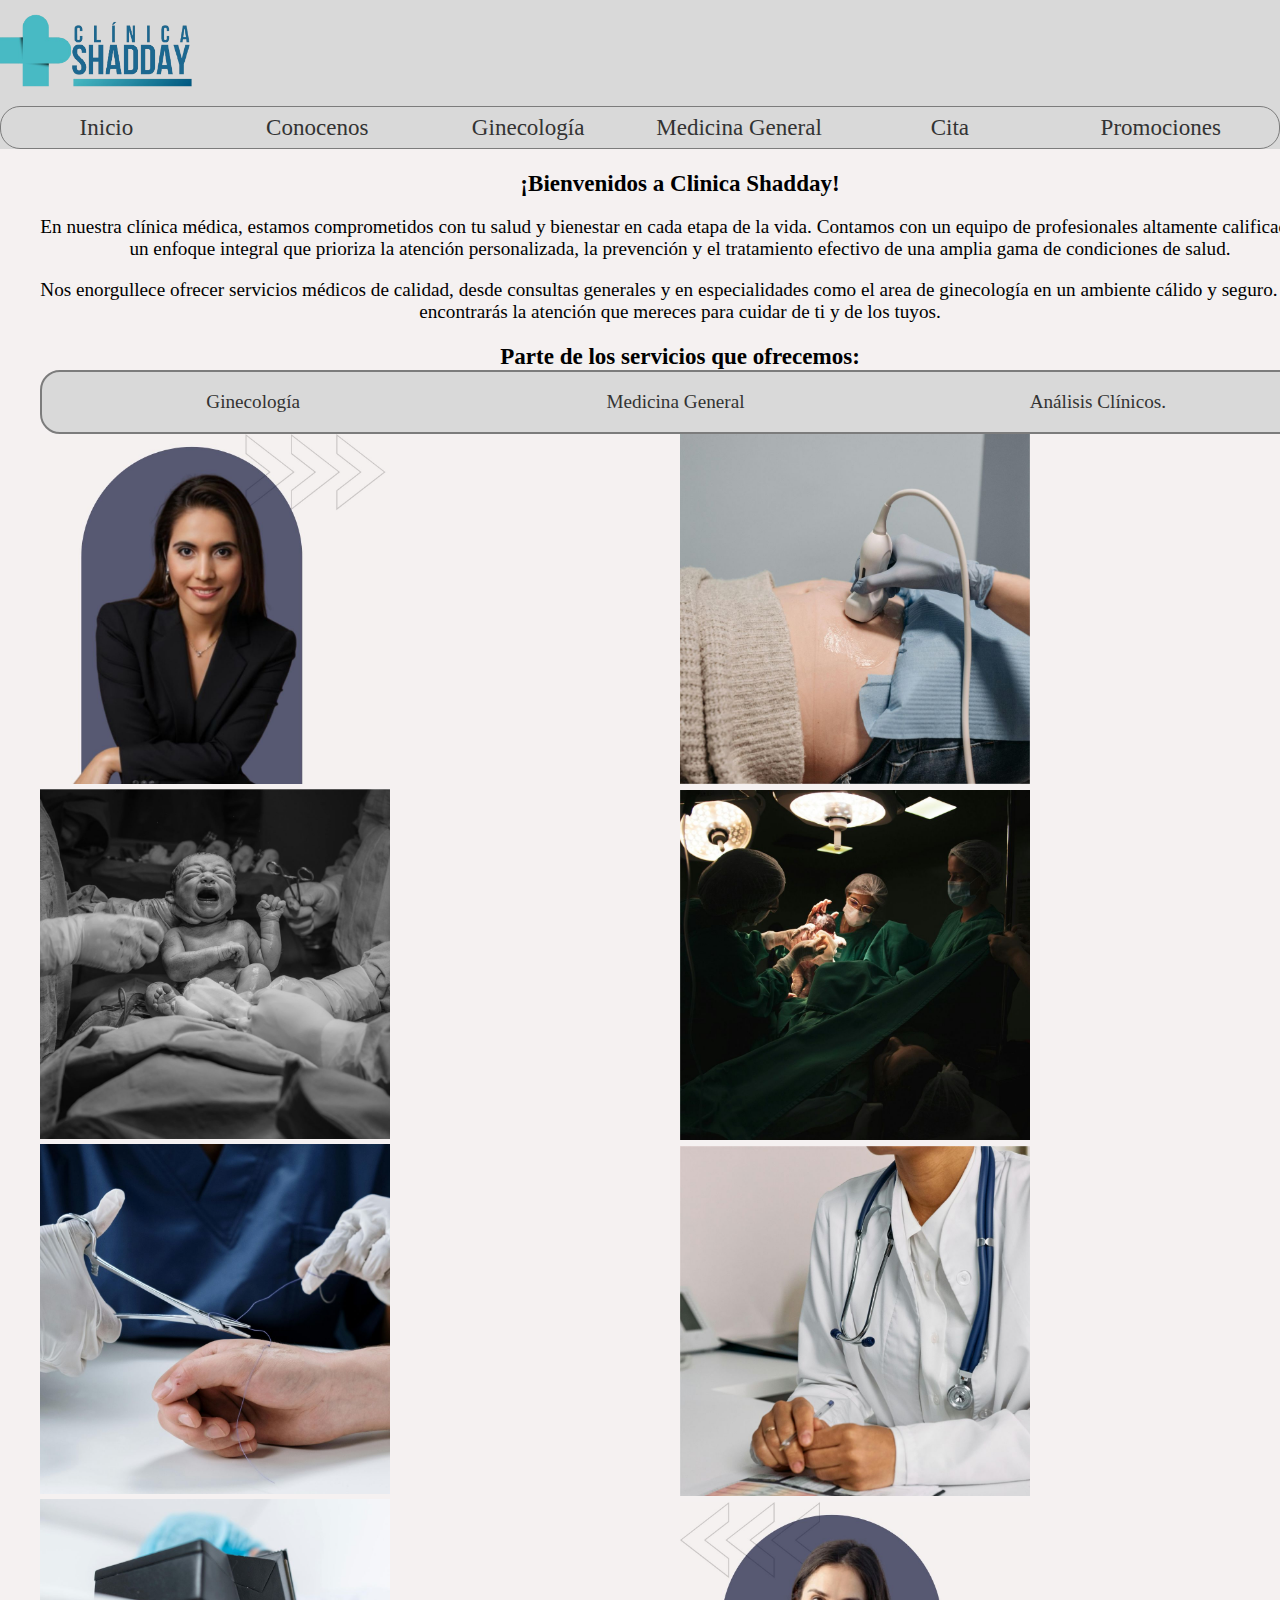
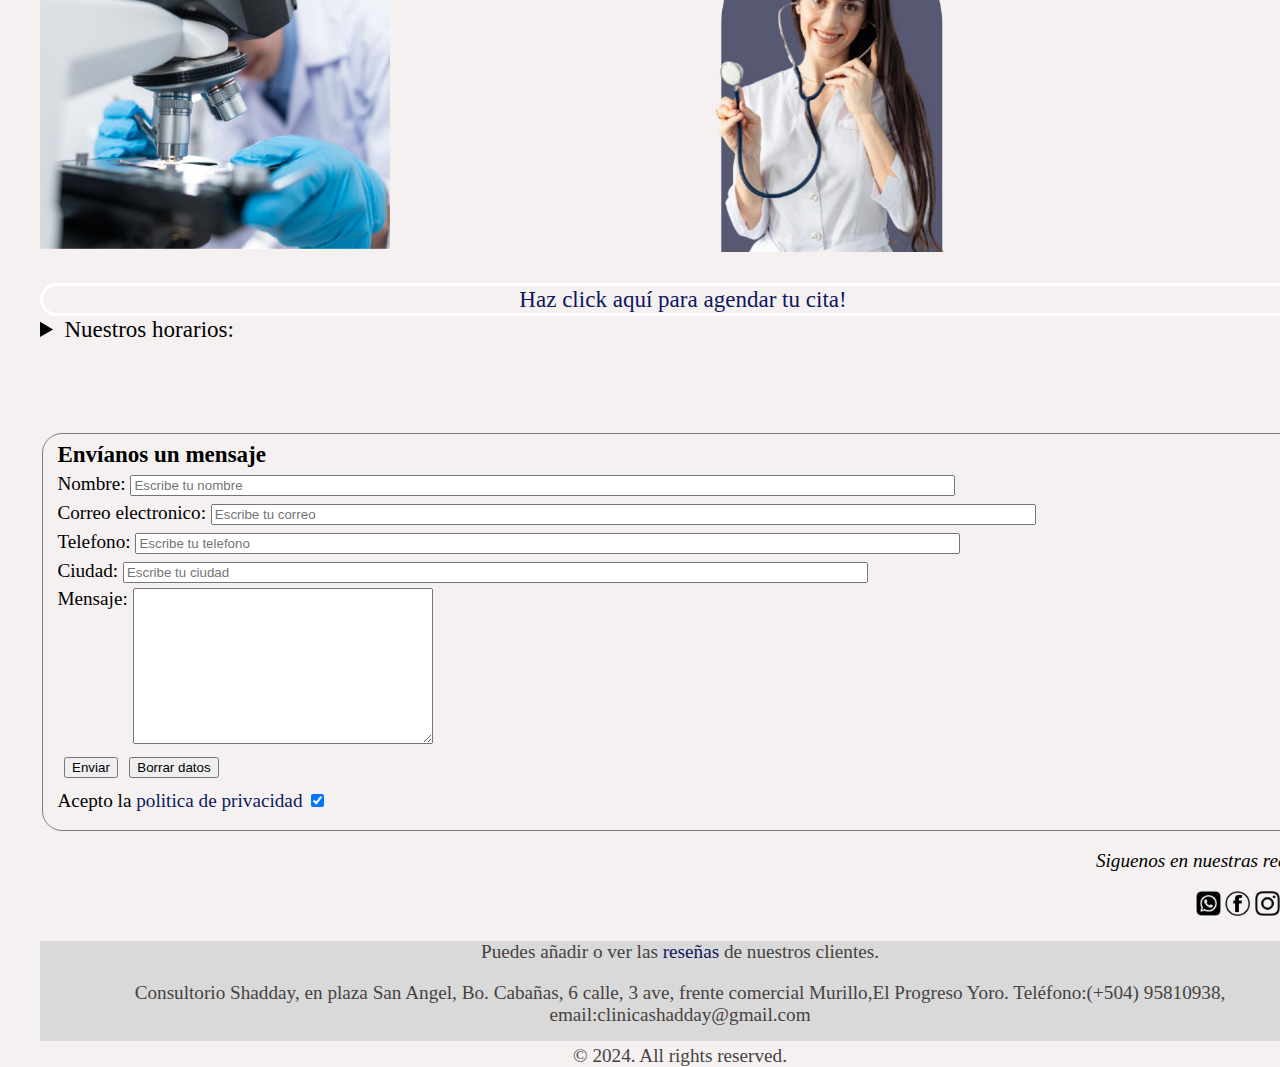
<file: index.html>
<!DOCTYPE html>
<html lang="es">
	<head>
		<meta charset="UTF-8">
		<title>Clínica Shadday</title>
		<meta name="viewport" content="width=device-width, initial-scale=1.0">
		<link rel="stylesheet" type="text/css" 
			href="CSS/stilo3.css">
		
	</head>
	
	<body>
    <div class="todo">	
	<header>
			<a href="index.html"><img class="imagenlogo"
			src="imagenes/principal.png" 
			alt="Clínica Shadday" 
			title="Expertos en salud"
			height="100"></a>
		<nav>
		<ul class="horizontal">
			<li><a href="index.html">Inicio</a></li>
			<li><a href="Conocenos.html">Conocenos</a></li>
			<li><a href="Ginecologiia.html">Ginecología</a></li>
			<li><a href="GeneralMed.html">Medicina General</a></li>
			<li><a href="Cita.html">Cita</a></li>
			<li><a href="Promociones.html">Promociones</a></li>
		</ul>
		</nav>
	</header>	
			<h1 id="arriba">¡Bienvenidos a Clinica Shadday!</h1>
			<p>En nuestra clínica médica, estamos comprometidos con tu salud y bienestar en cada etapa de la vida. Contamos con un equipo de profesionales altamente calificados y un enfoque integral que prioriza la atención personalizada, la prevención y el tratamiento efectivo de una amplia gama de condiciones de salud.</p>
			<p>Nos enorgullece ofrecer servicios médicos de calidad, desde consultas generales y en especialidades como el area de ginecología en un ambiente cálido y seguro. Aquí encontrarás la atención que mereces para cuidar de ti y de los tuyos.</p>

			<h2> Parte de los servicios que ofrecemos:</h2>	
		<nav>
		<ul class="horizontal1">
			<li><a href="../clinicashadday/Ginecologiia.html">Ginecología</a></li>
			<li><a href="../clinicashadday/GeneralMed.html">Medicina General</a></li>
			<li><a href="../clinicashadday/Analisis.html">Análisis Clínicos.</a></li>
		</ul>
		</nav>
	<div id="contenedor2">
	  <div id="imagen1">
		<a href="https://api.whatsapp.com/send?phone=%2B50495810938&app=facebook&entry_point=page_cta&fbclid=IwZXh0bgNhZW0CMTAAAR2gwJNJEp3ZHRKeP_LyOfrimWsaqiY2GkBbTkuIbq-sHA6mAajRionNSKE_aem_bBua37Sv9KYmoGH-QLYCvQ" target="_blank"><img src="imagenes/nina.jpg" 
			alt="Clinica" 
			title="clinica shadday"
			height="350"></a>
		<a href="https://api.whatsapp.com/send?phone=%2B50495810938&app=facebook&entry_point=page_cta&fbclid=IwZXh0bgNhZW0CMTAAAR2gwJNJEp3ZHRKeP_LyOfrimWsaqiY2GkBbTkuIbq-sHA6mAajRionNSKE_aem_bBua37Sv9KYmoGH-QLYCvQ" target="_blank"><img src="imagenes/gine1.jpg" 
			alt="Clinica" 
			title="clinica shadday"
			height="350"></a>
		<a href="https://api.whatsapp.com/send?phone=%2B50495810938&app=facebook&entry_point=page_cta&fbclid=IwZXh0bgNhZW0CMTAAAR2gwJNJEp3ZHRKeP_LyOfrimWsaqiY2GkBbTkuIbq-sHA6mAajRionNSKE_aem_bBua37Sv9KYmoGH-QLYCvQ" target="_blank"><img src="imagenes/gen1.jpg" 
			alt="Clinica" 
			title="clinica shadday"
			height="350"></a>
		<a href="https://api.whatsapp.com/send?phone=%2B50495810938&app=facebook&entry_point=page_cta&fbclid=IwZXh0bgNhZW0CMTAAAR2gwJNJEp3ZHRKeP_LyOfrimWsaqiY2GkBbTkuIbq-sHA6mAajRionNSKE_aem_bBua37Sv9KYmoGH-QLYCvQ" target="_blank"><img src="imagenes/gen2.jpg" 
			alt="Clinica" 
			title="clinica shadday"
			height="350"></a>
	  </div>
	  <div id="imagen2">
		<a href="https://api.whatsapp.com/send?phone=%2B50495810938&app=facebook&entry_point=page_cta&fbclid=IwZXh0bgNhZW0CMTAAAR2gwJNJEp3ZHRKeP_LyOfrimWsaqiY2GkBbTkuIbq-sHA6mAajRionNSKE_aem_bBua37Sv9KYmoGH-QLYCvQ" target="_blank"><img src="imagenes/gine2.jpg" 
			alt="Clinica" 
			title="clinica shadday"
			height="350"></a>
		<a href="https://api.whatsapp.com/send?phone=%2B50495810938&app=facebook&entry_point=page_cta&fbclid=IwZXh0bgNhZW0CMTAAAR2gwJNJEp3ZHRKeP_LyOfrimWsaqiY2GkBbTkuIbq-sHA6mAajRionNSKE_aem_bBua37Sv9KYmoGH-QLYCvQ" target="_blank"><img src="imagenes/gine4.jpg" 
			alt="Clinica" 
			title="clinica shadday"
			height="350"></a>
		<a href="https://api.whatsapp.com/send?phone=%2B50495810938&app=facebook&entry_point=page_cta&fbclid=IwZXh0bgNhZW0CMTAAAR2gwJNJEp3ZHRKeP_LyOfrimWsaqiY2GkBbTkuIbq-sHA6mAajRionNSKE_aem_bBua37Sv9KYmoGH-QLYCvQ" target="_blank"><img src="imagenes/gen3.jpg" 
			alt="Clinica" 
			title="clinica shadday"
			height="350"></a>
		<a href="https://api.whatsapp.com/send?phone=%2B50495810938&app=facebook&entry_point=page_cta&fbclid=IwZXh0bgNhZW0CMTAAAR2gwJNJEp3ZHRKeP_LyOfrimWsaqiY2GkBbTkuIbq-sHA6mAajRionNSKE_aem_bBua37Sv9KYmoGH-QLYCvQ" target="_blank"><img src="imagenes/medgeneral.jpg" 
			alt="Clinica" 
			title="clinica shadday"
			height="350"></a>
	</div>
	</div>
	
		<div class="boton">
		<a class="btn" href="https://api.whatsapp.com/send?phone=%2B50495810938&app=facebook&entry_point=page_cta&fbclid=IwZXh0bgNhZW0CMTAAAR2gwJNJEp3ZHRKeP_LyOfrimWsaqiY2GkBbTkuIbq-sHA6mAajRionNSKE_aem_bBua37Sv9KYmoGH-QLYCvQ">Haz click aquí para agendar tu cita!</a>
		</div>
	<details>
	<summary>Nuestros horarios:</summary>
	<p><b><i>Medicina General:</i></b><p>
	<p>Lunes a Viernes:</p>
	<p>08:30 am - 01:00 pm</p>
	<p><b><i>Ginecología:</i></b><p>
	<p>Lunes a Viernes:</p>
	<p>01:30 pm - 06:00 pm</p>
	<p>Sabados:</p>
	<p>07:30 am - 02:00 pm</p>
	</details>

		

		
		<fieldset id="mensaje">
		<h2 class="formulario">Envíanos un mensaje</h2>
		
		<form action="https://formspree.io/f/xvgobgwj" method="post" class="bloques">

			<label>
				Nombre: <input type="text"
					name="nombre"
					size="100"
					maxlength="50"
					placeholder="Escribe tu nombre"
					required>
			</label>
			<label>
				Correo electronico: <input type="text"
					name="ciudad"
					size="100"
					maxlength="50"
					placeholder="Escribe tu correo"
					required>
			</label>			
			<label>
				Telefono: <input type="text"
					name="telefono"
					size="100"
					maxlength="50"
					placeholder="Escribe tu telefono"
					required>
			</label>
			<label>
				Ciudad: <input type="text"
					name="ciudad"
					size="90"
					maxlength="50"
					placeholder="Escribe tu ciudad"
					required>
			</label>

			<label>Mensaje:
				<textarea name="mensaje" rows="10"></textarea>
			</label>
			<input class="btn" type="submit" value="Enviar">
			<input type="reset" value="Borrar datos">
			
			<label>Acepto la <a href="../clinicashadday/Politica.html">politica de privacidad</a>
				<input type="checkbox" name="politica"
					value="politica" checked>
			</label>
		</form>
		</fieldset>
		
		
		<div class="redes">
		<p id="redes"><i>Siguenos en nuestras redes:</i></p>
		<a href="https://api.whatsapp.com/send?phone=%2B50495810938&app=facebook&entry_point=page_cta&fbclid=IwZXh0bgNhZW0CMTAAAR2gwJNJEp3ZHRKeP_LyOfrimWsaqiY2GkBbTkuIbq-sHA6mAajRionNSKE_aem_bBua37Sv9KYmoGH-QLYCvQ" target="_blank"><img src="imagenes/wsp.png" 
			alt="Whatsapp"
			title="clinica shadday"
			height="25"></a>	
		<a href="https://www.facebook.com/profile.php?id=61557381137067" target="_blank"><img src="imagenes/fb.png" 
			alt="Facebook" 
			title="clinica shadday"
			height="25"></a>
		<a href="https://www.instagram.com/?hl=es" target="_blank"><img src="imagenes/ig.png" 
			alt="Instagram" 
			title="clinica shadday"
			height="25"></a>
		<a href="https://accounts.google.com/InteractiveLogin/signinchooser?continue=https%3A%2F%2Fmail.google.com%2Fmail%2Fu%2F0%2F%3Ftab%3Drm%26ogbl&emr=1&followup=https%3A%2F%2Fmail.google.com%2Fmail%2Fu%2F0%2F%3Ftab%3Drm%26ogbl&osid=1&passive=1209600&service=mail&ifkv=AcMMx-e-ayNr13wc03_6vbibwDi27phgV7ifG14aRVYoDVdMKYrZz3kQ2RaHf0qiua9oS8mHDxqv&ddm=1&flowName=GlifWebSignIn&flowEntry=ServiceLogin" target="_blank"><img src="imagenes/correo.png" 
			alt="Instagram" 
			title="clinica shadday"
			height="25"></a>			
		</div>

		<div class="bajo">
		<p>Puedes añadir o ver las <a href="https://www.google.com/search?sca_esv=381a7a3a6a330f37&uds=ADvngMjcH0KdF7qGWtwTBrP0nt7dCkH7jUOA-VsrzXzgx3zlfCpnNcm3yVbTNRBD7Liit3hM_NlBAENoHb5WtKfQz4bdA5VQWnHC9Yra7W5c_rswZWN_sNcVFF25svBxN-NGlNbkIDW6VyhKDB3bz8syn_77MJANdg&si=ACC90nwjPmqJHrCEt6ewASzksVFQDX8zco_7MgBaIawvaF4-7pp9CAIiS-Ni6prPPGnZqNKNdfulyNL72YtBO9LbM-G58KzAcBONnoBhfFdBVwAyyAAZ5Dc%3D&q=Cl%C3%ADnica+Shadday+Opiniones&sa=X&ved=2ahUKEwjatvnPjKeJAxWzSaQEHfaKBLQQ3PALegQIMxAF&biw=1467&bih=811&dpr=1.13" target="_blank"> reseñas </a> de nuestros clientes.</p>
		
		<!-- Información de contacto del autor de la página. -->
		<p>Consultorio Shadday, en plaza San Angel, Bo. Cabañas,
		6 calle, 3 ave, frente comercial Murillo,El Progreso Yoro. Teléfono:(+504) 95810938, email:clinicashadday@gmail.com</p>
		<p>&#169; 2024. All rights reserved.</p>
		</div>
     </div>		
	</body>
</html>
</file>
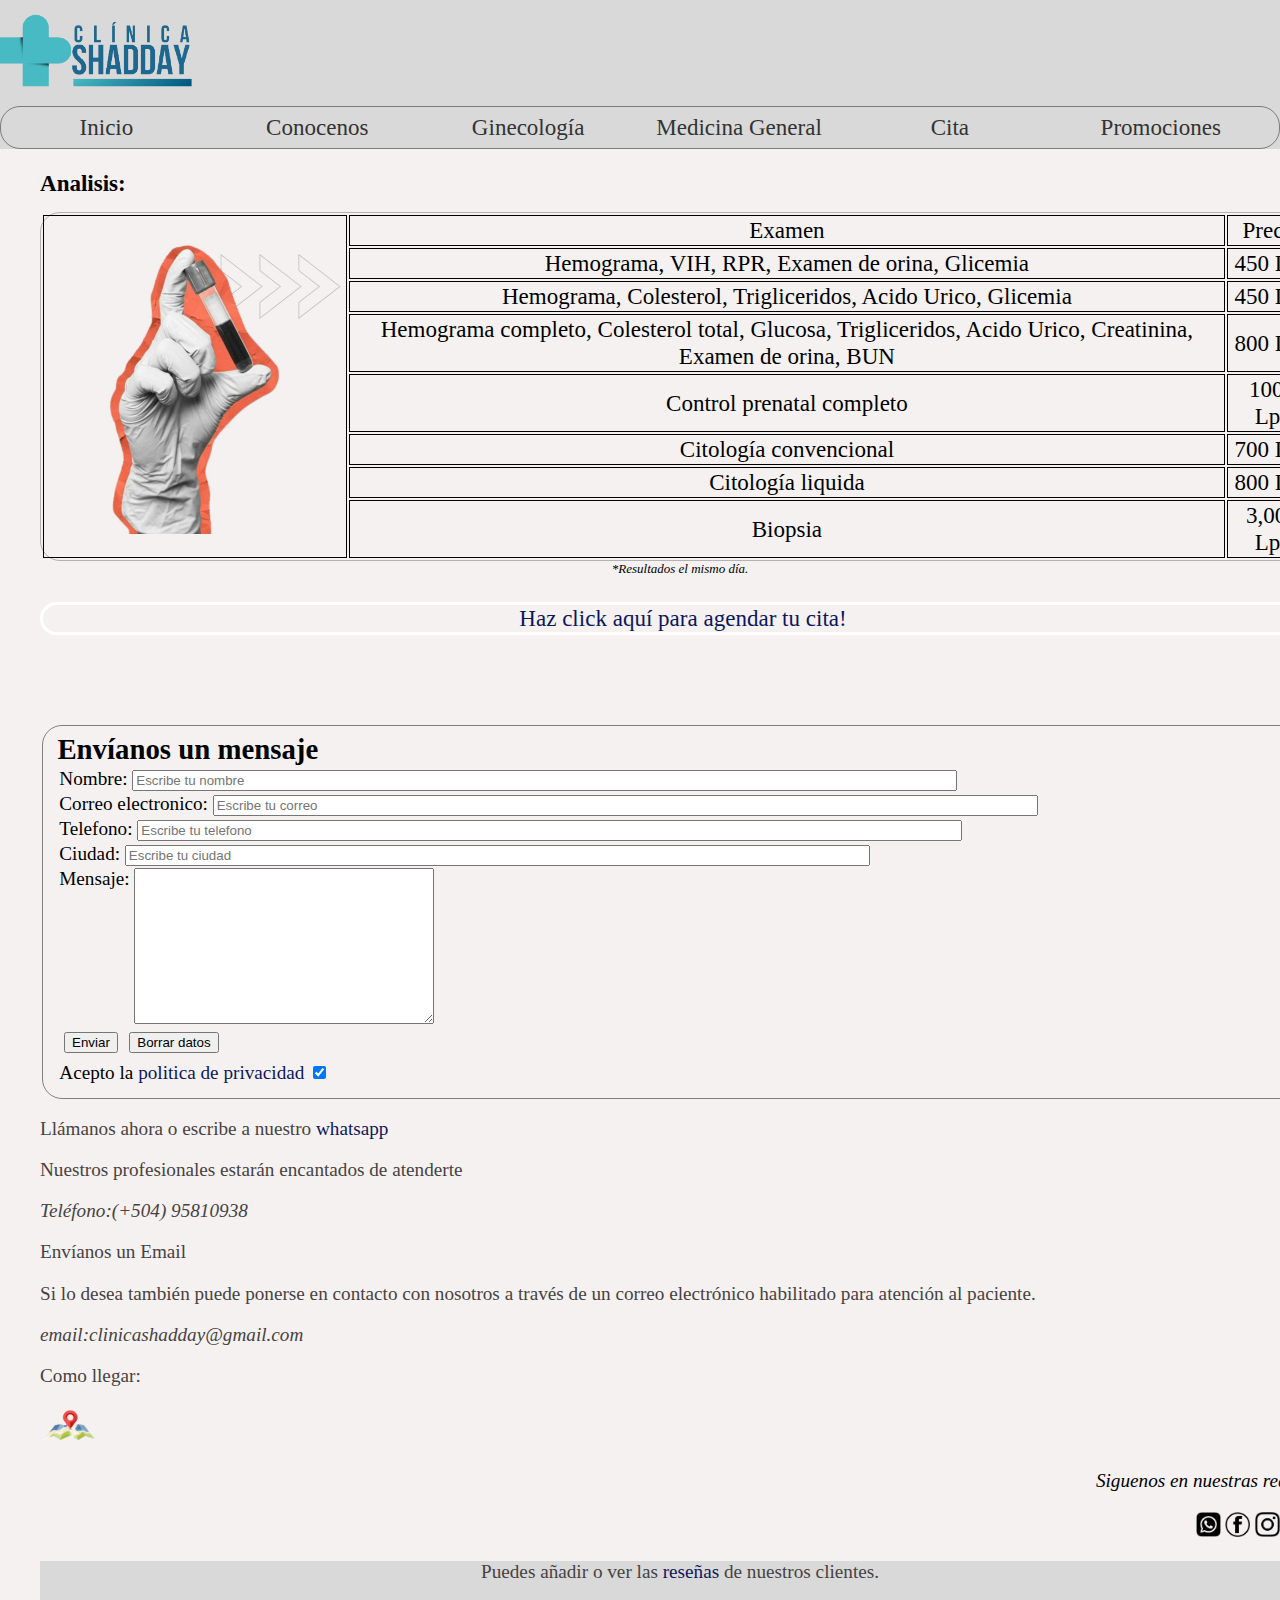
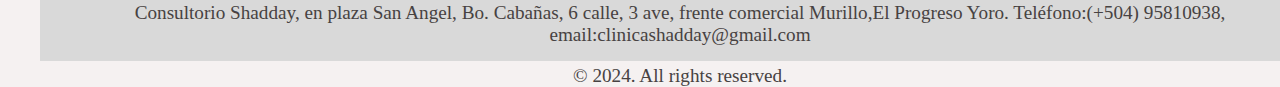
<file: Analisis.html>
<!DOCTYPE html>
<html lang="es">
	<head>
		<meta charset="UTF-8">
		<title>Analisis</title>
		<meta name="viewport" content="width=device-width, initial-scale=1">
		
		<link rel="stylesheet" type="text/css" 
			href="CSS/stilo4.css">
	</head>
	<body>
	<div class="todo">	
	<header>
			<a href="index.html"><img class="imagenlogo"
			src="imagenes/principal.png" 
			alt="Clínica Shadday" 
			title="Expertos en salud"
			height="100"></a>
		<nav>
		<ul class="horizontal">
			<li><a href="index.html">Inicio</a></li>
			<li><a href="Conocenos.html">Conocenos</a></li>
			<li><a href="Ginecologiia.html">Ginecología</a></li>
			<li><a href="GeneralMed.html">Medicina General</a></li>
			<li><a href="Cita.html">Cita</a></li>
			<li><a href="Promociones.html">Promociones</a></li>
		</ul>
		</nav>
	</header>
	<h1 id="arriba">Analisis:</h1>
	<table>
		<tr>
		<td rowspan ="8"><img src="imagenes/lab1.jpg" 
			alt="Laboratorio" 
			title="clinica shadday"
			height="300"> </td>
		<td colspan ="1">Examen </td>
		<td colspan ="1">Precio </td>
	</tr>
	<tr>
		<td>Hemograma, VIH, RPR, Examen de orina, Glicemia</td>
		<td>450 Lps</td>
	</tr>
	<tr>
		<td>Hemograma, Colesterol, Trigliceridos, Acido Urico, Glicemia</td>
		<td>450 Lps</td>
	</tr>
	<tr>
		<td>Hemograma completo, Colesterol total, Glucosa, Trigliceridos, Acido Urico, Creatinina, Examen de orina, BUN</td>
		<td>800 Lps</td>
	</tr>
	<tr>
		<td>Control prenatal completo</td>
		<td>1000 Lps</td>
	</tr>
	<tr>
		<td>Citología convencional</td>
		<td>700 Lps</td>
	</tr>
	<tr>
		<td>Citología liquida</td>
		<td>800 Lps</td>
	</tr>
	<tr>
		<td>Biopsia</td>
		<td>3,000 Lps</td>
	</tr>
	</table>
	<p id="resultados"><i>*Resultados el mismo día.</i></p>
	
		<div class="boton">
		<a class="btn" href="https://api.whatsapp.com/send?phone=%2B50495810938&app=facebook&entry_point=page_cta&fbclid=IwZXh0bgNhZW0CMTAAAR2gwJNJEp3ZHRKeP_LyOfrimWsaqiY2GkBbTkuIbq-sHA6mAajRionNSKE_aem_bBua37Sv9KYmoGH-QLYCvQ">Haz click aquí para agendar tu cita!</a>
		</div>	
		
	
	
	<fieldset id="mensaje">
		<h2>Envíanos un mensaje</h2>
		
		<form action="https://formspree.io/f/xvgobgwj" method="post" class="bloques">

			<label>
				Nombre: <input type="text"
					name="nombre"
					size="100"
					maxlength="50"
					placeholder="Escribe tu nombre"
					required>
			</label>
			<label>
				Correo electronico: <input type="text"
					name="ciudad"
					size="100"
					maxlength="50"
					placeholder="Escribe tu correo"
					required>
			</label>			
			<label>
				Telefono: <input type="text"
					name="telefono"
					size="100"
					maxlength="50"
					placeholder="Escribe tu telefono"
					required>
			</label>
			<label>
				Ciudad: <input type="text"
					name="ciudad"
					size="90"
					maxlength="50"
					placeholder="Escribe tu ciudad"
					required>
			</label>

			<label>Mensaje:
				<textarea name="mensaje" rows="10"></textarea>
			</label>


			<input class="btn" type="submit" value="Enviar">
			<input type="reset" value="Borrar datos">
			
			<label>Acepto la <a href="../clinicashadday/Politica.html">politica de privacidad</a>
				<input type="checkbox" name="politica"
					value="politica" checked>
			</label>
		</form>
	</fieldset>
		
		<div class="datoscontacto">
		<p>Llámanos ahora o escribe a nuestro <a href="https://api.whatsapp.com/send?phone=%2B50495810938&app=facebook&entry_point=page_cta&fbclid=IwZXh0bgNhZW0CMTAAAR2gwJNJEp3ZHRKeP_LyOfrimWsaqiY2GkBbTkuIbq-sHA6mAajRionNSKE_aem_bBua37Sv9KYmoGH-QLYCvQ" target="_blank">whatsapp</a></p>
		<p>Nuestros profesionales estarán encantados de atenderte</p>
		<address>Teléfono:(+504) 95810938</address>
		
		<p>Envíanos un Email<p>
		<p>Si lo desea también puede ponerse en contacto con nosotros a través de un correo electrónico habilitado para atención al paciente.</p>
		<address>email:clinicashadday@gmail.com</address>

		<p>Como llegar:</p> 
		<a href="https://www.google.es/maps" target="_blank"> <img class="imagen1"
			src="imagenes/ubi.png" 
			alt="Gineco Obstetra" 
			title="Tu salud es primero"
			height="40"
			width="60"></a>
		</div>


		<div class="redes">
		<p id="redes"><i>Siguenos en nuestras redes:</i></p>
		<a href="https://api.whatsapp.com/send?phone=%2B50495810938&app=facebook&entry_point=page_cta&fbclid=IwZXh0bgNhZW0CMTAAAR2gwJNJEp3ZHRKeP_LyOfrimWsaqiY2GkBbTkuIbq-sHA6mAajRionNSKE_aem_bBua37Sv9KYmoGH-QLYCvQ" target="_blank"><img src="imagenes/wsp.png" 
			alt="Whatsapp"
			title="clinica shadday"
			height="25"></a>	
		<a href="https://www.facebook.com/profile.php?id=61557381137067" target="_blank"><img src="imagenes/fb.png" 
			alt="Facebook" 
			title="clinica shadday"
			height="25"></a>
		<a href="https://www.instagram.com/?hl=es" target="_blank"><img src="imagenes/ig.png" 
			alt="Instagram" 
			title="clinica shadday"
			height="25"></a>
		<a href="https://accounts.google.com/InteractiveLogin/signinchooser?continue=https%3A%2F%2Fmail.google.com%2Fmail%2Fu%2F0%2F%3Ftab%3Drm%26ogbl&emr=1&followup=https%3A%2F%2Fmail.google.com%2Fmail%2Fu%2F0%2F%3Ftab%3Drm%26ogbl&osid=1&passive=1209600&service=mail&ifkv=AcMMx-e-ayNr13wc03_6vbibwDi27phgV7ifG14aRVYoDVdMKYrZz3kQ2RaHf0qiua9oS8mHDxqv&ddm=1&flowName=GlifWebSignIn&flowEntry=ServiceLogin" target="_blank"><img src="imagenes/correo.png" 
			alt="Instagram" 
			title="clinica shadday"
			height="25"></a>			
		</div>		
		<div class="bajo">
		<p>Puedes añadir o ver las <a href="https://www.google.com/search?sca_esv=381a7a3a6a330f37&uds=ADvngMjcH0KdF7qGWtwTBrP0nt7dCkH7jUOA-VsrzXzgx3zlfCpnNcm3yVbTNRBD7Liit3hM_NlBAENoHb5WtKfQz4bdA5VQWnHC9Yra7W5c_rswZWN_sNcVFF25svBxN-NGlNbkIDW6VyhKDB3bz8syn_77MJANdg&si=ACC90nwjPmqJHrCEt6ewASzksVFQDX8zco_7MgBaIawvaF4-7pp9CAIiS-Ni6prPPGnZqNKNdfulyNL72YtBO9LbM-G58KzAcBONnoBhfFdBVwAyyAAZ5Dc%3D&q=Cl%C3%ADnica+Shadday+Opiniones&sa=X&ved=2ahUKEwjatvnPjKeJAxWzSaQEHfaKBLQQ3PALegQIMxAF&biw=1467&bih=811&dpr=1.13" target="_blank"> reseñas </a> de nuestros clientes.</p>
		
		<!-- Información de contacto del autor de la página. -->
		<p>Consultorio Shadday, en plaza San Angel, Bo. Cabañas,
		6 calle, 3 ave, frente comercial Murillo,El Progreso Yoro. Teléfono:(+504) 95810938, email:clinicashadday@gmail.com</p>
		<p>&#169; 2024. All rights reserved.</p>
		</div>	
	</div>
	</body>
</html>
</file>
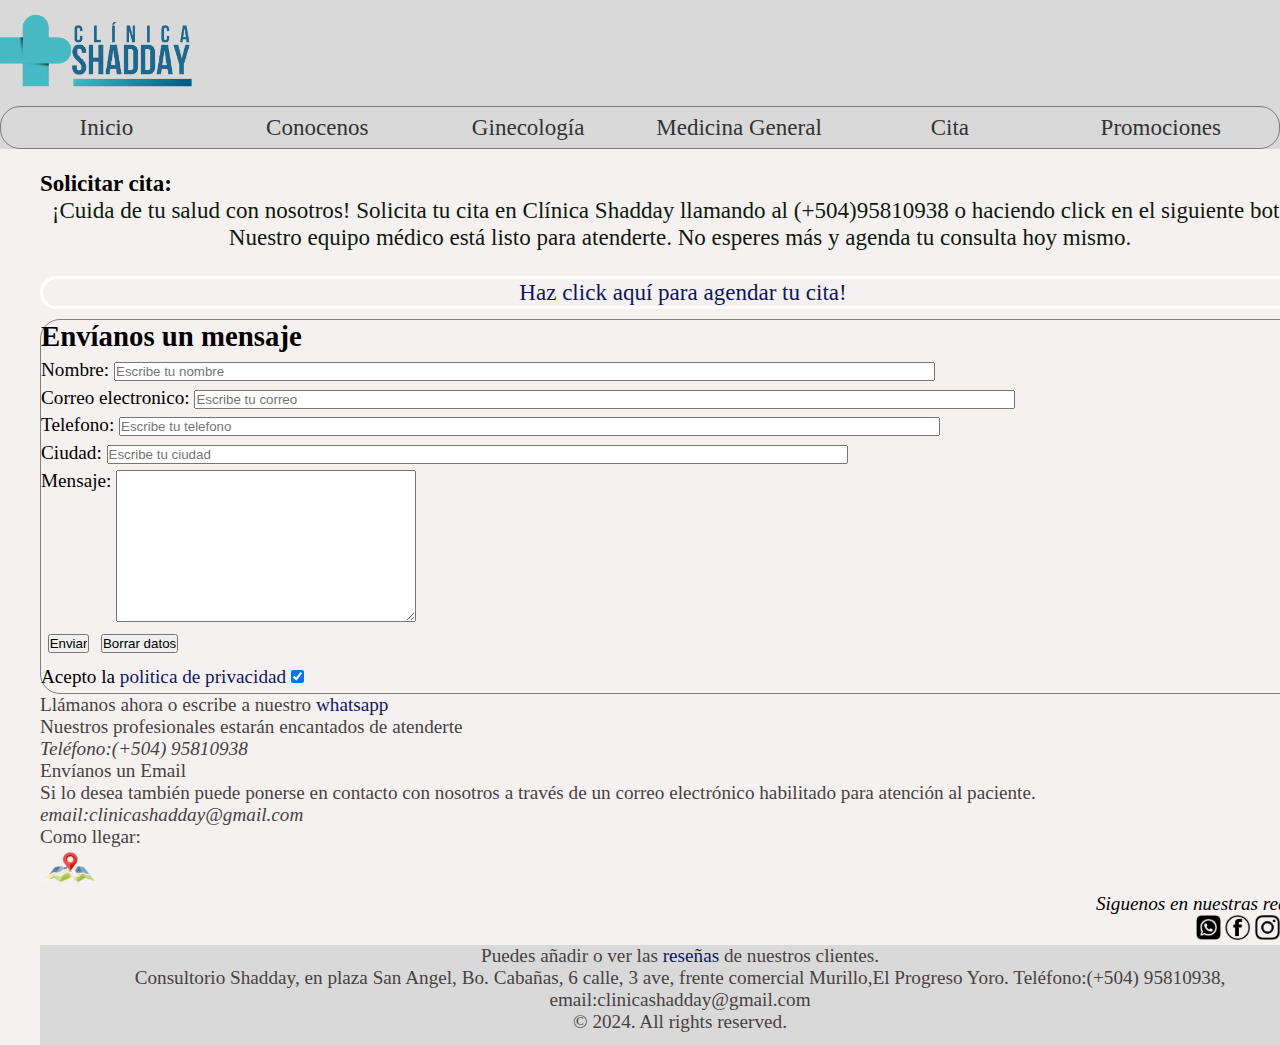
<file: Cita.html>
<!DOCTYPE html>
<html lang="es">
	<head>
		<meta charset="UTF-8">
		<title>Cita</title>
		<meta name="viewport" content="width=device-width, initial-scale=1">
		<link rel="stylesheet" type="text/css" 
			href="CSS/stilo.css">
	</head>
	<body>
	<div class="todo">	
	<header>
			<a href="index.html"><img class="imagenlogo"
			src="imagenes/principal.png" 
			alt="Clínica Shadday" 
			title="Expertos en salud"
			height="100"></a>
		<nav>
		<ul class="horizontal">
			<li><a href="index.html">Inicio</a></li>
			<li><a href="Conocenos.html">Conocenos</a></li>
			<li><a href="Ginecologiia.html">Ginecología</a></li>
			<li><a href="GeneralMed.html">Medicina General</a></li>
			<li><a href="Cita.html">Cita</a></li>
			<li><a href="Promociones.html">Promociones</a></li>
		</ul>
		</nav>
	</header>

		
	<h1 id="arriba">Solicitar cita:</h1>
		<p id="cuida">¡Cuida de tu salud con nosotros! Solicita tu cita en Clínica Shadday llamando al (+504)95810938 o haciendo click en el siguiente boton. Nuestro equipo médico está listo para atenderte. No esperes más y agenda tu consulta hoy mismo.</p>
	<div class="boton">
		<a class="btn" href="https://api.whatsapp.com/send?phone=%2B50495810938&app=facebook&entry_point=page_cta&fbclid=IwZXh0bgNhZW0CMTAAAR2gwJNJEp3ZHRKeP_LyOfrimWsaqiY2GkBbTkuIbq-sHA6mAajRionNSKE_aem_bBua37Sv9KYmoGH-QLYCvQ">Haz click aquí para agendar tu cita!</a>
	</div>	
	
	<fieldset id="mensaje">
		<h2>Envíanos un mensaje</h2>
		
		<form action="https://formspree.io/f/xvgobgwj" method="post" class="bloques">

			<label>
				Nombre: <input type="text"
					name="nombre"
					size="100"
					maxlength="50"
					placeholder="Escribe tu nombre"
					required>
			</label>
			<label>
				Correo electronico: <input type="text"
					name="ciudad"
					size="100"
					maxlength="50"
					placeholder="Escribe tu correo"
					required>
			</label>			
			<label>
				Telefono: <input type="text"
					name="telefono"
					size="100"
					maxlength="50"
					placeholder="Escribe tu telefono"
					required>
			</label>
			<label>
				Ciudad: <input type="text"
					name="ciudad"
					size="90"
					maxlength="50"
					placeholder="Escribe tu ciudad"
					required>
			</label>

			<label>Mensaje:
				<textarea name="mensaje" rows="10"></textarea>
			</label>


			<input class="btn" type="submit" value="Enviar">
			<input type="reset" value="Borrar datos">
			
			<label>Acepto la <a href="../clinicashadday/Politica.html">politica de privacidad</a>
				<input type="checkbox" name="politica"
					value="politica" checked>
			</label>
		</form>
	</fieldset>
		
		<div class="datoscontacto">
		<p>Llámanos ahora o escribe a nuestro <a href="https://api.whatsapp.com/send?phone=%2B50495810938&app=facebook&entry_point=page_cta&fbclid=IwZXh0bgNhZW0CMTAAAR2gwJNJEp3ZHRKeP_LyOfrimWsaqiY2GkBbTkuIbq-sHA6mAajRionNSKE_aem_bBua37Sv9KYmoGH-QLYCvQ" target="_blank">whatsapp</a></p>
		<p>Nuestros profesionales estarán encantados de atenderte</p>
		<address>Teléfono:(+504) 95810938</address>
		
		<p>Envíanos un Email<p>
		<p>Si lo desea también puede ponerse en contacto con nosotros a través de un correo electrónico habilitado para atención al paciente.</p>
		<address>email:clinicashadday@gmail.com</address>

		<p>Como llegar:</p> 
		<a href="https://www.google.es/maps" target="_blank"> <img class="imagen1"
			src="imagenes/ubi.png" 
			alt="Gineco Obstetra" 
			title="Tu salud es primero"
			height="40"
			width="60"></a>
		</div>
		
		<div class="redes">
		<p id="redes"><i>Siguenos en nuestras redes:</i></p>
		<a href="https://api.whatsapp.com/send?phone=%2B50495810938&app=facebook&entry_point=page_cta&fbclid=IwZXh0bgNhZW0CMTAAAR2gwJNJEp3ZHRKeP_LyOfrimWsaqiY2GkBbTkuIbq-sHA6mAajRionNSKE_aem_bBua37Sv9KYmoGH-QLYCvQ" target="_blank"><img src="imagenes/wsp.png" 
			alt="Whatsapp"
			title="clinica shadday"
			height="25"></a>	
		<a href="https://www.facebook.com/profile.php?id=61557381137067" target="_blank"><img src="imagenes/fb.png" 
			alt="Facebook" 
			title="clinica shadday"
			height="25"></a>
		<a href="https://www.instagram.com/?hl=es" target="_blank"><img src="imagenes/ig.png" 
			alt="Instagram" 
			title="clinica shadday"
			height="25"></a>
		<a href="https://accounts.google.com/InteractiveLogin/signinchooser?continue=https%3A%2F%2Fmail.google.com%2Fmail%2Fu%2F0%2F%3Ftab%3Drm%26ogbl&emr=1&followup=https%3A%2F%2Fmail.google.com%2Fmail%2Fu%2F0%2F%3Ftab%3Drm%26ogbl&osid=1&passive=1209600&service=mail&ifkv=AcMMx-e-ayNr13wc03_6vbibwDi27phgV7ifG14aRVYoDVdMKYrZz3kQ2RaHf0qiua9oS8mHDxqv&ddm=1&flowName=GlifWebSignIn&flowEntry=ServiceLogin" target="_blank"><img src="imagenes/correo.png" 
			alt="Instagram" 
			title="clinica shadday"
			height="25"></a>			
		</div>
		
		<div class="bajo">
		<p>Puedes añadir o ver las <a href="https://www.google.com/search?sca_esv=381a7a3a6a330f37&uds=ADvngMjcH0KdF7qGWtwTBrP0nt7dCkH7jUOA-VsrzXzgx3zlfCpnNcm3yVbTNRBD7Liit3hM_NlBAENoHb5WtKfQz4bdA5VQWnHC9Yra7W5c_rswZWN_sNcVFF25svBxN-NGlNbkIDW6VyhKDB3bz8syn_77MJANdg&si=ACC90nwjPmqJHrCEt6ewASzksVFQDX8zco_7MgBaIawvaF4-7pp9CAIiS-Ni6prPPGnZqNKNdfulyNL72YtBO9LbM-G58KzAcBONnoBhfFdBVwAyyAAZ5Dc%3D&q=Cl%C3%ADnica+Shadday+Opiniones&sa=X&ved=2ahUKEwjatvnPjKeJAxWzSaQEHfaKBLQQ3PALegQIMxAF&biw=1467&bih=811&dpr=1.13" target="_blank"> reseñas </a> de nuestros clientes.</p>
		
		<!-- Información de contacto del autor de la página. -->
		<p>Consultorio Shadday, en plaza San Angel, Bo. Cabañas,
		6 calle, 3 ave, frente comercial Murillo,El Progreso Yoro. Teléfono:(+504) 95810938, email:clinicashadday@gmail.com</p>
		<p>&#169; 2024. All rights reserved.</p>
		</div>
	</div>
	</body>
</html>
</file>
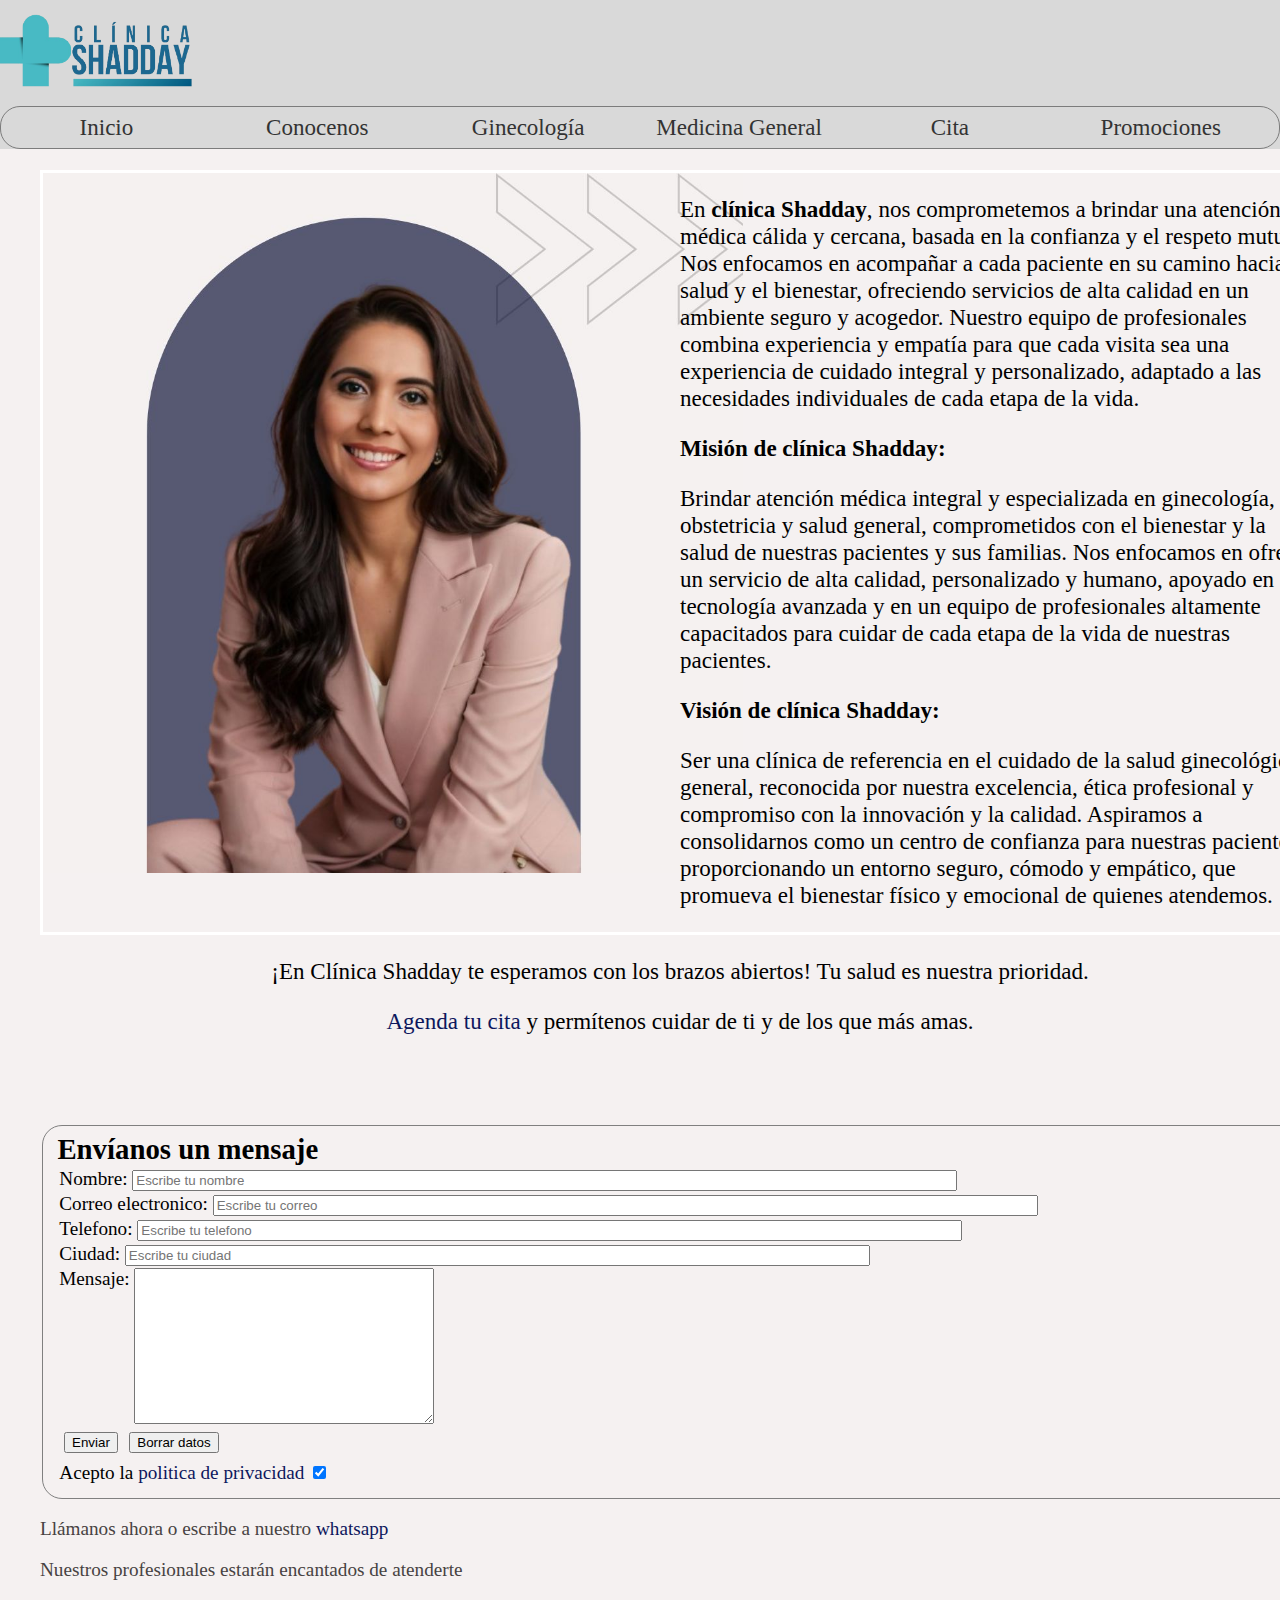
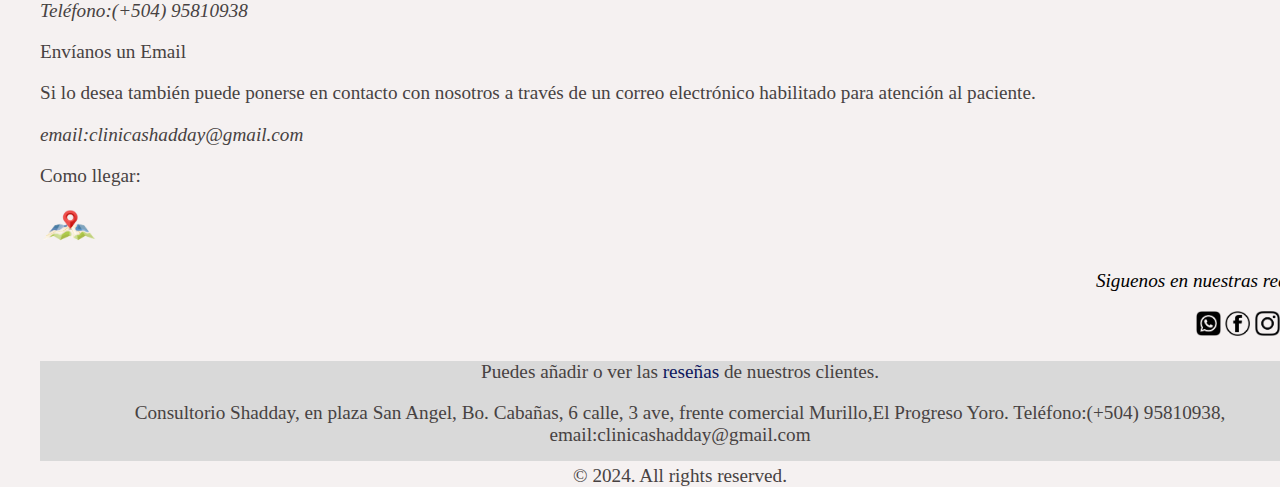
<file: Conocenos.html>
<!DOCTYPE html>
<html lang="es">
	<head>
		<meta charset="UTF-8">
		<title>Conocenos</title>
		<meta name="viewport" content="width=device-width, initial-scale=1.0">
		<link rel="stylesheet" type="text/css" 
			href="CSS/stilo4.css">
	</head>
	<body>
	<div class="todo">	
	<header>
			<a href="index.html"><img class="imagenlogo"
			src="imagenes/principal.png" 
			alt="Clínica Shadday" 
			title="Expertos en salud"
			height="100"></a>
		<nav>
		<ul class="horizontal">
			<li><a href="index.html">Inicio</a></li>
			<li><a href="Conocenos.html">Conocenos</a></li>
			<li><a href="Ginecologiia.html">Ginecología</a></li>
			<li><a href="GeneralMed.html">Medicina General</a></li>
			<li><a href="Cita.html">Cita</a></li>
			<li><a href="Promociones.html">Promociones</a></li>
		</ul>
		</nav>
	</header>
	

	<div id="contenedor">
	  <div id="principal">
		<img src="imagenes/1.jpg" 
			alt="Clinica" 
			title="clinica shadday"
			height="700">
	  </div>
	  <div id="texto">
	  <p>En <b>clínica Shadday</b>, nos comprometemos a brindar una atención médica cálida y cercana, basada en la confianza y el respeto mutuo. Nos enfocamos en acompañar a cada paciente en su camino hacia la salud y el bienestar, ofreciendo servicios de alta calidad en un ambiente seguro y acogedor. Nuestro equipo de profesionales combina experiencia y empatía para que cada visita sea una experiencia de cuidado integral y personalizado, adaptado a las necesidades individuales de cada etapa de la vida.</p>
	 <p><b>Misión de clínica Shadday:</b></p>
	  	<p>Brindar atención médica integral y especializada en ginecología, obstetricia y salud general, comprometidos con el bienestar y la salud de nuestras pacientes y sus familias. Nos enfocamos en ofrecer un servicio de alta calidad, personalizado y humano, apoyado en tecnología avanzada y en un equipo de profesionales altamente capacitados para cuidar de cada etapa de la vida de nuestras pacientes.</p>
	 <p><b>Visión de clínica Shadday:</b></p>
	  	<p>Ser una clínica de referencia en el cuidado de la salud ginecológica y general, reconocida por nuestra excelencia, ética profesional y compromiso con la innovación y la calidad. Aspiramos a consolidarnos como un centro de confianza para nuestras pacientes, proporcionando un entorno seguro, cómodo y empático, que promueva el bienestar físico y emocional de quienes atendemos.</p>
	  </div>
	</div>	
	
	<p id="nuestraclinica">¡En Clínica Shadday te esperamos con los brazos abiertos! Tu salud es nuestra prioridad.</p>
	<p id="nuestraclinica1"><a href="https://api.whatsapp.com/send?phone=%2B50495810938&app=facebook&entry_point=page_cta&fbclid=IwZXh0bgNhZW0CMTAAAR2gwJNJEp3ZHRKeP_LyOfrimWsaqiY2GkBbTkuIbq-sHA6mAajRionNSKE_aem_bBua37Sv9KYmoGH-QLYCvQ" target="_blank"> Agenda tu cita</a> y permítenos cuidar de ti y de los que más amas.</p>
	
	
	<fieldset id="mensaje">
		<h2>Envíanos un mensaje</h2>
		
		<form action="https://formspree.io/f/xvgobgwj" method="post" class="bloques">

			<label>
				Nombre: <input type="text"
					name="nombre"
					size="100"
					maxlength="50"
					placeholder="Escribe tu nombre"
					required>
			</label>
			<label>
				Correo electronico: <input type="text"
					name="ciudad"
					size="100"
					maxlength="50"
					placeholder="Escribe tu correo"
					required>
			</label>			
			<label>
				Telefono: <input type="text"
					name="telefono"
					size="100"
					maxlength="50"
					placeholder="Escribe tu telefono"
					required>
			</label>
			<label>
				Ciudad: <input type="text"
					name="ciudad"
					size="90"
					maxlength="50"
					placeholder="Escribe tu ciudad"
					required>
			</label>

			<label>Mensaje:
				<textarea name="mensaje" rows="10"></textarea>
			</label>


			<input class="btn" type="submit" value="Enviar">
			<input type="reset" value="Borrar datos">
			
			<label>Acepto la <a href="../clinicashadday/Politica.html">politica de privacidad</a>
				<input type="checkbox" name="politica"
					value="politica" checked>
			</label>
		</form>
	</fieldset>
		
		<div class="datoscontacto">
		<p>Llámanos ahora o escribe a nuestro <a href="https://api.whatsapp.com/send?phone=%2B50495810938&app=facebook&entry_point=page_cta&fbclid=IwZXh0bgNhZW0CMTAAAR2gwJNJEp3ZHRKeP_LyOfrimWsaqiY2GkBbTkuIbq-sHA6mAajRionNSKE_aem_bBua37Sv9KYmoGH-QLYCvQ" target="_blank">whatsapp</a></p>
		<p>Nuestros profesionales estarán encantados de atenderte</p>
		<address>Teléfono:(+504) 95810938</address>
		
		<p>Envíanos un Email<p>
		<p>Si lo desea también puede ponerse en contacto con nosotros a través de un correo electrónico habilitado para atención al paciente.</p>
		<address>email:clinicashadday@gmail.com</address>

		<p>Como llegar:</p> 
		<a href="https://www.google.es/maps" target="_blank"> <img class="imagen1"
			src="imagenes/ubi.png" 
			alt="Gineco Obstetra" 
			title="Tu salud es primero"
			height="40"
			width="60"></a>
		</div>
		<div class="redes">
		<p id="redes"><i>Siguenos en nuestras redes:</i></p>
		<a href="https://api.whatsapp.com/send?phone=%2B50495810938&app=facebook&entry_point=page_cta&fbclid=IwZXh0bgNhZW0CMTAAAR2gwJNJEp3ZHRKeP_LyOfrimWsaqiY2GkBbTkuIbq-sHA6mAajRionNSKE_aem_bBua37Sv9KYmoGH-QLYCvQ" target="_blank"><img src="imagenes/wsp.png" 
			alt="Whatsapp"
			title="clinica shadday"
			height="25"></a>	
		<a href="https://www.facebook.com/profile.php?id=61557381137067" target="_blank"><img src="imagenes/fb.png" 
			alt="Facebook" 
			title="clinica shadday"
			height="25"></a>
		<a href="https://www.instagram.com/?hl=es" target="_blank"><img src="imagenes/ig.png" 
			alt="Instagram" 
			title="clinica shadday"
			height="25"></a>
		<a href="https://accounts.google.com/InteractiveLogin/signinchooser?continue=https%3A%2F%2Fmail.google.com%2Fmail%2Fu%2F0%2F%3Ftab%3Drm%26ogbl&emr=1&followup=https%3A%2F%2Fmail.google.com%2Fmail%2Fu%2F0%2F%3Ftab%3Drm%26ogbl&osid=1&passive=1209600&service=mail&ifkv=AcMMx-e-ayNr13wc03_6vbibwDi27phgV7ifG14aRVYoDVdMKYrZz3kQ2RaHf0qiua9oS8mHDxqv&ddm=1&flowName=GlifWebSignIn&flowEntry=ServiceLogin" target="_blank"><img src="imagenes/correo.png" 
			alt="Instagram" 
			title="clinica shadday"
			height="25"></a>			
		</div>		
		<div class="bajo">
		<p>Puedes añadir o ver las <a href="https://www.google.com/search?sca_esv=381a7a3a6a330f37&uds=ADvngMjcH0KdF7qGWtwTBrP0nt7dCkH7jUOA-VsrzXzgx3zlfCpnNcm3yVbTNRBD7Liit3hM_NlBAENoHb5WtKfQz4bdA5VQWnHC9Yra7W5c_rswZWN_sNcVFF25svBxN-NGlNbkIDW6VyhKDB3bz8syn_77MJANdg&si=ACC90nwjPmqJHrCEt6ewASzksVFQDX8zco_7MgBaIawvaF4-7pp9CAIiS-Ni6prPPGnZqNKNdfulyNL72YtBO9LbM-G58KzAcBONnoBhfFdBVwAyyAAZ5Dc%3D&q=Cl%C3%ADnica+Shadday+Opiniones&sa=X&ved=2ahUKEwjatvnPjKeJAxWzSaQEHfaKBLQQ3PALegQIMxAF&biw=1467&bih=811&dpr=1.13" target="_blank"> reseñas </a> de nuestros clientes.</p>
		
		<!-- Información de contacto del autor de la página. -->
		<p>Consultorio Shadday, en plaza San Angel, Bo. Cabañas,
		6 calle, 3 ave, frente comercial Murillo,El Progreso Yoro. Teléfono:(+504) 95810938, email:clinicashadday@gmail.com</p>
		<p>&#169; 2024. All rights reserved.</p>
		</div>		
	</div>	
	</body>
</html>
</file>
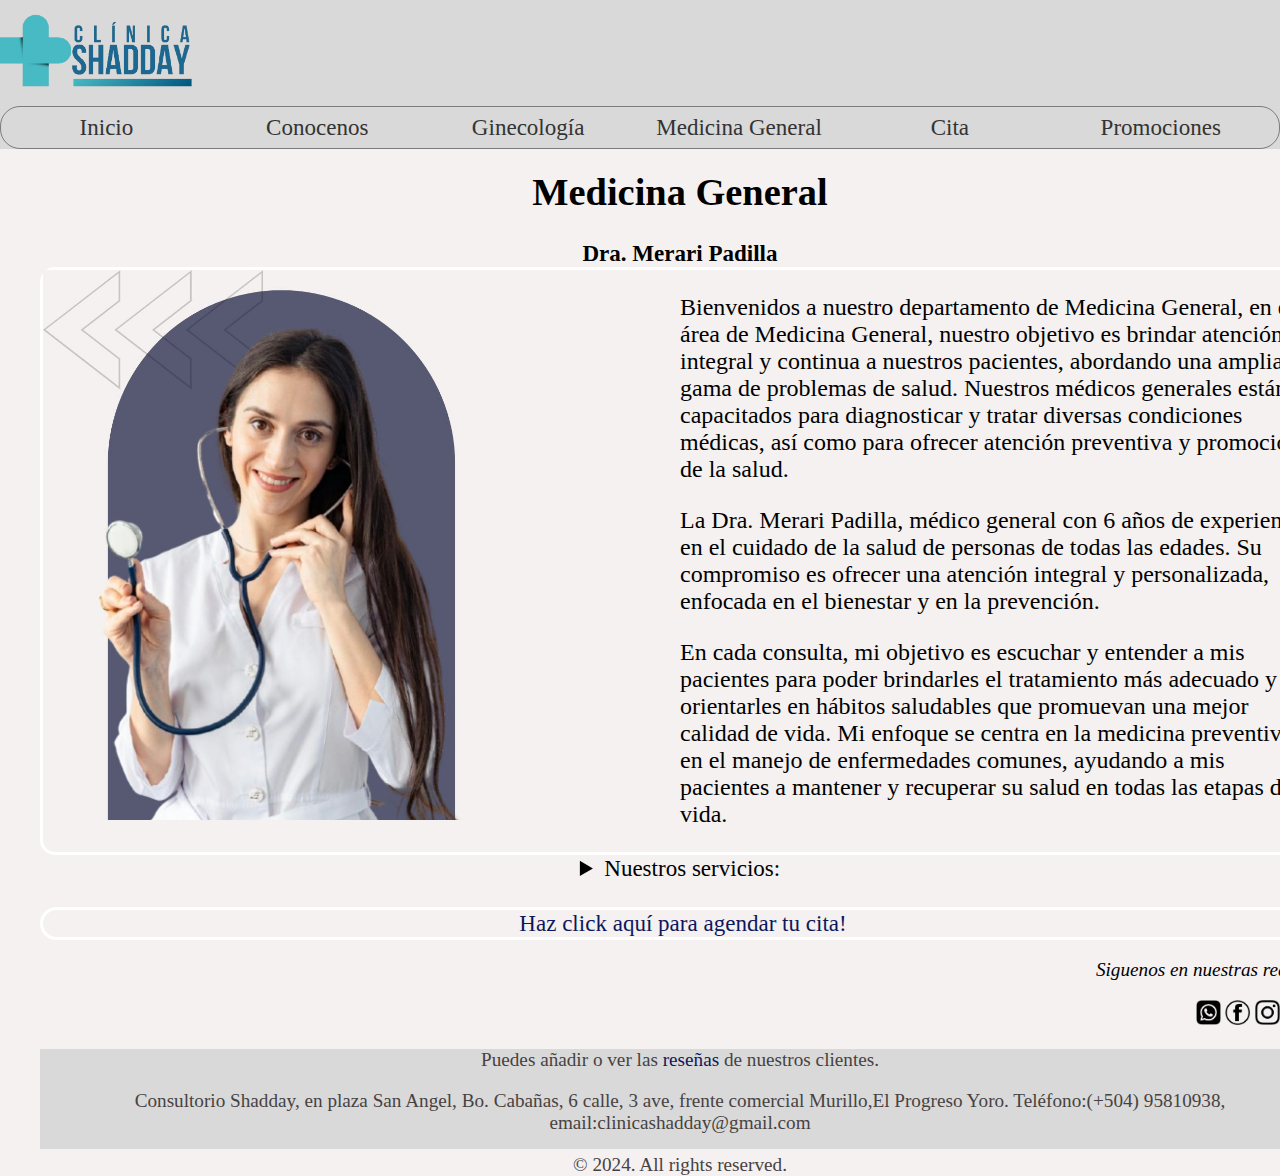
<file: GeneralMed.html>
<!DOCTYPE html>
<html lang="es">
	<head>
		<meta charset="UTF-8">
		<title>Medicina General</title>
		<meta name="viewport" content="width=device-width, initial-scale=1.0">	
		<link rel="stylesheet" type="text/css" 
			href="CSS/stilo2.css">
	</head>
	<body>
	<div class="todo">
	<header>
			<a href="index.html"><img class="imagenlogo"
			src="imagenes/principal.png" 
			alt="Clínica Shadday" 
			title="Expertos en salud"
			height="100"></a>
		<nav>
		<ul class="horizontal">
			<li><a href="index.html">Inicio</a></li>
			<li><a href="Conocenos.html">Conocenos</a></li>
			<li><a href="Ginecologiia.html">Ginecología</a></li>
			<li><a href="GeneralMed.html">Medicina General</a></li>
			<li><a href="Cita.html">Cita</a></li>
			<li><a href="Promociones.html">Promociones</a></li>
		</ul>
		</nav>
	</header>
	
	<h1 id="arriba">Medicina General</h1>
	<h2>Dra. Merari Padilla</h2>

	<div id="contenedor">
	  <div id="principal">
	<img class="imagen1"
			src="imagenes/medgeneral.jpg" 
			alt="Gineco Obstetra" 
			title="Tu salud es primero"
			height="550">
	  </div>
	  <div id="texto">
	  <p>Bienvenidos a nuestro departamento de Medicina General, en el área de Medicina General, nuestro objetivo es brindar atención integral y continua a nuestros pacientes, abordando una amplia gama de problemas de salud. Nuestros médicos generales están capacitados para diagnosticar y tratar diversas condiciones médicas, así como para ofrecer atención preventiva y promoción de la salud. </p>
	  <p>La Dra. Merari Padilla, médico general con 6 años de experiencia en el cuidado de la salud de personas de todas las edades. Su compromiso es ofrecer una atención integral y personalizada, enfocada en el bienestar y en la prevención.</p>
	  <p>En cada consulta, mi objetivo es escuchar y entender a mis pacientes para poder brindarles el tratamiento más adecuado y orientarles en hábitos saludables que promuevan una mejor calidad de vida. Mi enfoque se centra en la medicina preventiva y en el manejo de enfermedades comunes, ayudando a mis pacientes a mantener y recuperar su salud en todas las etapas de la vida.</p>
	  </div>
	</div>	
	<details>
    <summary>Nuestros servicios:</summary>
	<div id="contenedor2">
	  <div id="menu">
	  <ul class="vertical">
			<li>Consulta general</li>
			<li>Aplicación de medicamentos</li>
			<li>Interpretación de analisis</li>
			<li>Certificaciones de salud</li>
			<li>Cirugía menor</li>
			<li>Curación de heridas</li>
			<li>Retiro de puntos</li>
			<li>Extracción de uñas</li>
			<li>Drenaje de abcesos</li>
			<li>Otros</li>
		</ul>
	  </div>
	  <div id="imagenes">
		<img class="imagen1"
			src="imagenes/gen1.jpg" 
			alt="General" 
			title="Tu salud es primero"
			height="250">
		<img class="imagen1"
			src="imagenes/gen2.jpg" 
			alt="General" 
			title="Tu salud es primero"
			height="250">
		<img class="imagen1"
			src="imagenes/gen3.jpg" 
			alt="General" 
			title="Tu salud es primero"
			height="250">
		<img class="imagen1"
			src="imagenes/gen4.jpg" 
			alt="General" 
			title="Tu salud es primero"
			height="250">
	  </div>
	</div>
	</details>
	<div class="boton">
		<a class="btn" href="https://api.whatsapp.com/send?phone=%2B50495810938&app=facebook&entry_point=page_cta&fbclid=IwZXh0bgNhZW0CMTAAAR2gwJNJEp3ZHRKeP_LyOfrimWsaqiY2GkBbTkuIbq-sHA6mAajRionNSKE_aem_bBua37Sv9KYmoGH-QLYCvQ">Haz click aquí para agendar tu cita!</a>
	</div>

		<div class="redes">
		<p id="redes"><i>Siguenos en nuestras redes:</i></p>
		<a href="https://api.whatsapp.com/send?phone=%2B50495810938&app=facebook&entry_point=page_cta&fbclid=IwZXh0bgNhZW0CMTAAAR2gwJNJEp3ZHRKeP_LyOfrimWsaqiY2GkBbTkuIbq-sHA6mAajRionNSKE_aem_bBua37Sv9KYmoGH-QLYCvQ" target="_blank"><img src="imagenes/wsp.png" 
			alt="Whatsapp"
			title="clinica shadday"
			height="25"></a>	
		<a href="https://www.facebook.com/profile.php?id=61557381137067" target="_blank"><img src="imagenes/fb.png" 
			alt="Facebook" 
			title="clinica shadday"
			height="25"></a>
		<a href="https://www.instagram.com/?hl=es" target="_blank"><img src="imagenes/ig.png" 
			alt="Instagram" 
			title="clinica shadday"
			height="25"></a>
		<a href="https://accounts.google.com/InteractiveLogin/signinchooser?continue=https%3A%2F%2Fmail.google.com%2Fmail%2Fu%2F0%2F%3Ftab%3Drm%26ogbl&emr=1&followup=https%3A%2F%2Fmail.google.com%2Fmail%2Fu%2F0%2F%3Ftab%3Drm%26ogbl&osid=1&passive=1209600&service=mail&ifkv=AcMMx-e-ayNr13wc03_6vbibwDi27phgV7ifG14aRVYoDVdMKYrZz3kQ2RaHf0qiua9oS8mHDxqv&ddm=1&flowName=GlifWebSignIn&flowEntry=ServiceLogin" target="_blank"><img src="imagenes/correo.png" 
			alt="Instagram" 
			title="clinica shadday"
			height="25"></a>			
		</div>		
		<div class="bajo">
		<p>Puedes añadir o ver las <a href="https://www.google.com/search?sca_esv=381a7a3a6a330f37&uds=ADvngMjcH0KdF7qGWtwTBrP0nt7dCkH7jUOA-VsrzXzgx3zlfCpnNcm3yVbTNRBD7Liit3hM_NlBAENoHb5WtKfQz4bdA5VQWnHC9Yra7W5c_rswZWN_sNcVFF25svBxN-NGlNbkIDW6VyhKDB3bz8syn_77MJANdg&si=ACC90nwjPmqJHrCEt6ewASzksVFQDX8zco_7MgBaIawvaF4-7pp9CAIiS-Ni6prPPGnZqNKNdfulyNL72YtBO9LbM-G58KzAcBONnoBhfFdBVwAyyAAZ5Dc%3D&q=Cl%C3%ADnica+Shadday+Opiniones&sa=X&ved=2ahUKEwjatvnPjKeJAxWzSaQEHfaKBLQQ3PALegQIMxAF&biw=1467&bih=811&dpr=1.13" target="_blank"> reseñas </a> de nuestros clientes.</p>
		
		<!-- Información de contacto del autor de la página. -->
		<p>Consultorio Shadday, en plaza San Angel, Bo. Cabañas,
		6 calle, 3 ave, frente comercial Murillo,El Progreso Yoro. Teléfono:(+504) 95810938, email:clinicashadday@gmail.com</p>
		<p>&#169; 2024. All rights reserved.</p>
		</div>
    </div>		
	</body>
</html>
</file>
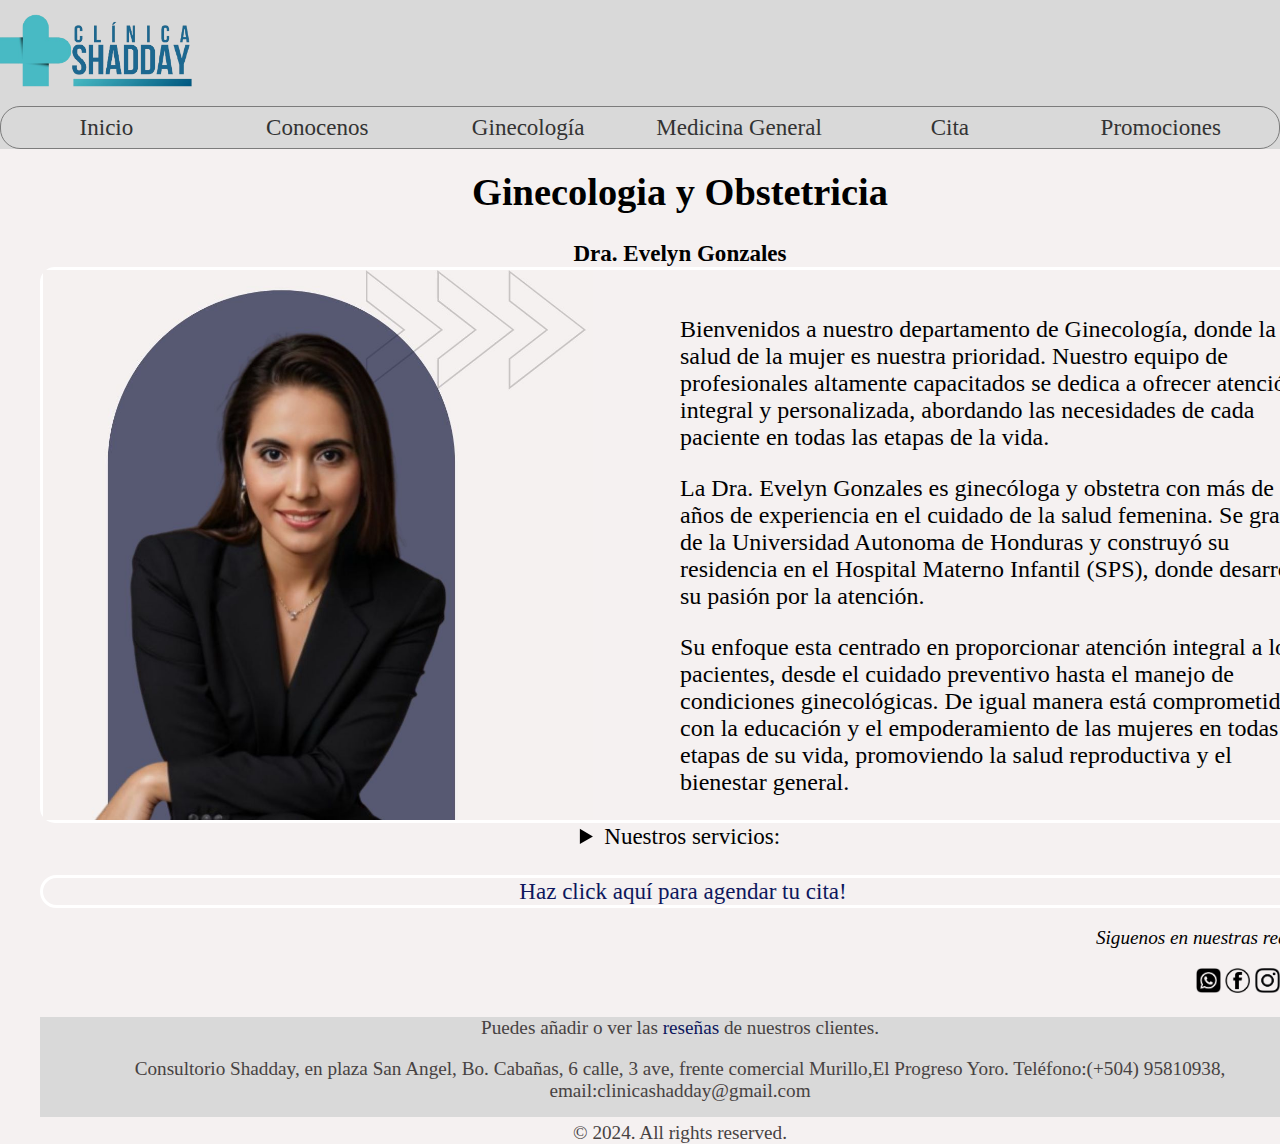
<file: Ginecologiia.html>
<!DOCTYPE html>
<html lang="es">
	<head>
		<meta charset="UTF-8">
		<title>Ginecología</title>
		<meta name="viewport" content="width=device-width, initial-scale=1.0">	
		<link rel="stylesheet" type="text/css" 
			href="CSS/stilo2.css">
	</head>
	<body>
	<div class="todo">
	<header>
			<a href="index.html"><img class="imagenlogo"
			src="imagenes/principal.png" 
			alt="Clínica Shadday" 
			title="Expertos en salud"
			height="100"></a>
		<nav>
		<ul class="horizontal">
			<li><a href="index.html">Inicio</a></li>
			<li><a href="Conocenos.html">Conocenos</a></li>
			<li><a href="Ginecologiia.html">Ginecología</a></li>
			<li><a href="GeneralMed.html">Medicina General</a></li>
			<li><a href="Cita.html">Cita</a></li>
			<li><a href="Promociones.html">Promociones</a></li>
		</ul>
		</nav>
	</header>
	
	<h1 id="arriba">Ginecologia y Obstetricia</h1>
	<h2>Dra. Evelyn Gonzales</h2>

	<div id="contenedor">
	  <div id="principal">
	<img class="imagen1"
			src="imagenes/nina.jpg" 
			alt="Gineco Obstetra" 
			title="Tu salud es primero"
			height="550">
	  </div>
	  <div id="texto">
	  	  <p>Bienvenidos a nuestro departamento de Ginecología, donde la salud de la mujer es nuestra prioridad. Nuestro equipo de profesionales altamente capacitados se dedica a ofrecer atención integral y personalizada, abordando las necesidades de cada paciente en todas las etapas de la vida. </p>
		  <p>La Dra. Evelyn Gonzales es ginecóloga y obstetra con más de 5 años de experiencia en el cuidado de la salud femenina. Se graduó de la Universidad Autonoma de Honduras y construyó su residencia en el Hospital Materno Infantil (SPS), donde desarrolló su pasión por la atención.</p>
		  <p>Su enfoque esta centrado en proporcionar atención integral a los pacientes, desde el cuidado preventivo hasta el manejo de condiciones ginecológicas. De igual manera está comprometida con la educación y el empoderamiento de las mujeres en todas las etapas de su vida, promoviendo la salud reproductiva y el bienestar general.</p>
	  </div>
	</div>	
	<details>
    <summary>Nuestros servicios:</summary>
	<div id="contenedor2">
	  <div id="menu">
	  <ul class="vertical">
			<li>Control de embarazo</li>
			<li>Ultrasonido pelvico obstetrico</li>
			<li>Examen de mamas</li>
			<li>Transtornos menstruales</li>
			<li>SOP(Sindorme de Ovario Poliquistico)</li>
			<li>Menopausia</li>
			<li>Planificación familiar</li>
			<li>Partos y cesareas</li>
			<li>Cirugía Ginecológica</li>
			<li>Otros</li>
		</ul>
	  </div>
	  <div id="imagenes">
		<img class="imagen1"
			src="imagenes/gine1.jpg" 
			alt="Gineco Obstetra" 
			title="Tu salud es primero"
			height="250">
		<img class="imagen1"
			src="imagenes/gine2.jpg" 
			alt="Gineco Obstetra" 
			title="Tu salud es primero"
			height="250">
		<img class="imagen1"
			src="imagenes/gine3.jpg" 
			alt="Gineco Obstetra" 
			title="Tu salud es primero"
			height="250">
		<img class="imagen1"
			src="imagenes/gine4.jpg" 
			alt="Gineco Obstetra" 
			title="Tu salud es primero"
			height="250">
	  </div>
	</div>
	</details>
	<div class="boton">
		<a class="btn" href="https://api.whatsapp.com/send?phone=%2B50495810938&app=facebook&entry_point=page_cta&fbclid=IwZXh0bgNhZW0CMTAAAR2gwJNJEp3ZHRKeP_LyOfrimWsaqiY2GkBbTkuIbq-sHA6mAajRionNSKE_aem_bBua37Sv9KYmoGH-QLYCvQ">Haz click aquí para agendar tu cita!</a>
	</div>

		<div class="redes">
		<p id="redes"><i>Siguenos en nuestras redes:</i></p>
		<a href="https://api.whatsapp.com/send?phone=%2B50495810938&app=facebook&entry_point=page_cta&fbclid=IwZXh0bgNhZW0CMTAAAR2gwJNJEp3ZHRKeP_LyOfrimWsaqiY2GkBbTkuIbq-sHA6mAajRionNSKE_aem_bBua37Sv9KYmoGH-QLYCvQ" target="_blank"><img src="imagenes/wsp.png" 
			alt="Whatsapp"
			title="clinica shadday"
			height="25"></a>	
		<a href="https://www.facebook.com/profile.php?id=61557381137067" target="_blank"><img src="imagenes/fb.png" 
			alt="Facebook" 
			title="clinica shadday"
			height="25"></a>
		<a href="https://www.instagram.com/?hl=es" target="_blank"><img src="imagenes/ig.png" 
			alt="Instagram" 
			title="clinica shadday"
			height="25"></a>
		<a href="https://accounts.google.com/InteractiveLogin/signinchooser?continue=https%3A%2F%2Fmail.google.com%2Fmail%2Fu%2F0%2F%3Ftab%3Drm%26ogbl&emr=1&followup=https%3A%2F%2Fmail.google.com%2Fmail%2Fu%2F0%2F%3Ftab%3Drm%26ogbl&osid=1&passive=1209600&service=mail&ifkv=AcMMx-e-ayNr13wc03_6vbibwDi27phgV7ifG14aRVYoDVdMKYrZz3kQ2RaHf0qiua9oS8mHDxqv&ddm=1&flowName=GlifWebSignIn&flowEntry=ServiceLogin" target="_blank"><img src="imagenes/correo.png" 
			alt="Instagram" 
			title="clinica shadday"
			height="25"></a>			
		</div>		
		<div class="bajo">
		<p>Puedes añadir o ver las <a href="https://www.google.com/search?sca_esv=381a7a3a6a330f37&uds=ADvngMjcH0KdF7qGWtwTBrP0nt7dCkH7jUOA-VsrzXzgx3zlfCpnNcm3yVbTNRBD7Liit3hM_NlBAENoHb5WtKfQz4bdA5VQWnHC9Yra7W5c_rswZWN_sNcVFF25svBxN-NGlNbkIDW6VyhKDB3bz8syn_77MJANdg&si=ACC90nwjPmqJHrCEt6ewASzksVFQDX8zco_7MgBaIawvaF4-7pp9CAIiS-Ni6prPPGnZqNKNdfulyNL72YtBO9LbM-G58KzAcBONnoBhfFdBVwAyyAAZ5Dc%3D&q=Cl%C3%ADnica+Shadday+Opiniones&sa=X&ved=2ahUKEwjatvnPjKeJAxWzSaQEHfaKBLQQ3PALegQIMxAF&biw=1467&bih=811&dpr=1.13" target="_blank"> reseñas </a> de nuestros clientes.</p>
		
		<!-- Información de contacto del autor de la página. -->
		<p>Consultorio Shadday, en plaza San Angel, Bo. Cabañas,
		6 calle, 3 ave, frente comercial Murillo,El Progreso Yoro. Teléfono:(+504) 95810938, email:clinicashadday@gmail.com</p>
		<p>&#169; 2024. All rights reserved.</p>
		</div>	
	</div>
	</body>
</html>
</file>
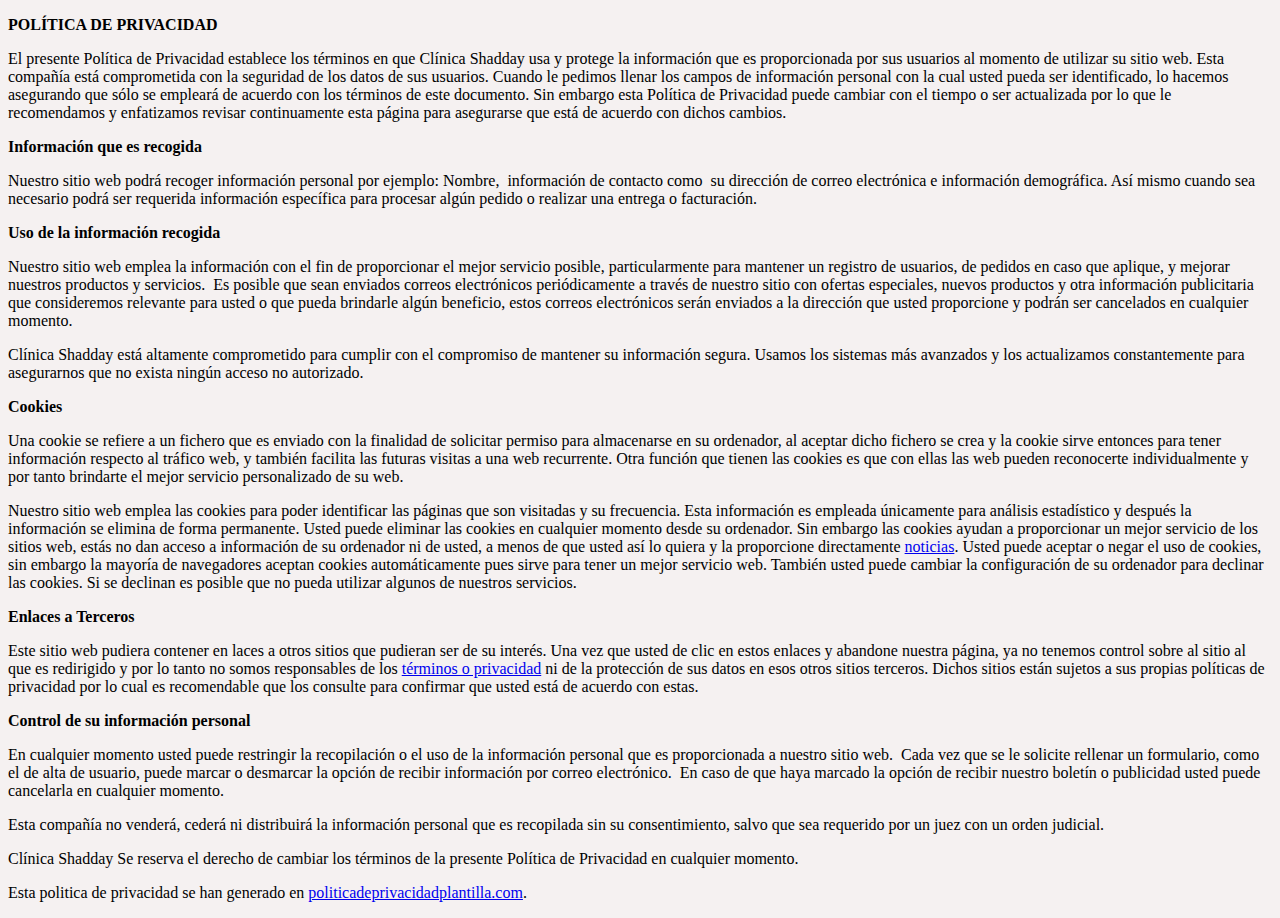
<file: Politica.html>
<!DOCTYPE html>
<html lang="es">
	<head>
		<title>Clínica Shadday</title>
		<meta charset="UTF-8">
	<style>
		body {
		font-family: "Garamond";
		background-color:#F5F1F1;
		}
		div {
		text-align: left;
			}
		</style>
		
	</head>
	
	<body>
	<div>
	<p><strong>POLÍTICA DE PRIVACIDAD</strong></p><p>El presente Política de Privacidad establece los términos en que Clínica Shadday usa y protege la información que es proporcionada por sus usuarios al momento de utilizar su sitio web. Esta compañía está comprometida con la seguridad de los datos de sus usuarios. Cuando le pedimos llenar los campos de información personal con la cual usted pueda ser identificado, lo hacemos asegurando que sólo se empleará de acuerdo con los términos de este documento. Sin embargo esta Política de Privacidad puede cambiar con el tiempo o ser actualizada por lo que le recomendamos y enfatizamos revisar continuamente esta página para asegurarse que está de acuerdo con dichos cambios.</p><p><strong>Información que es recogida</strong></p><p>Nuestro sitio web podrá recoger información personal por ejemplo: Nombre,&nbsp; información de contacto como&nbsp; su dirección de correo electrónica e información demográfica. Así mismo cuando sea necesario podrá ser requerida información específica para procesar algún pedido o realizar una entrega o facturación.</p><p><strong>Uso de la información recogida</strong></p><p>Nuestro sitio web emplea la información con el fin de proporcionar el mejor servicio posible, particularmente para mantener un registro de usuarios, de pedidos en caso que aplique, y mejorar nuestros productos y servicios. &nbsp;Es posible que sean enviados correos electrónicos periódicamente a través de nuestro sitio con ofertas especiales, nuevos productos y otra información publicitaria que consideremos relevante para usted o que pueda brindarle algún beneficio, estos correos electrónicos serán enviados a la dirección que usted proporcione y podrán ser cancelados en cualquier momento.</p><p>Clínica Shadday está altamente comprometido para cumplir con el compromiso de mantener su información segura. Usamos los sistemas más avanzados y los actualizamos constantemente para asegurarnos que no exista ningún acceso no autorizado.</p><p><strong>Cookies</strong></p><p>Una cookie se refiere a un fichero que es enviado con la finalidad de solicitar permiso para almacenarse en su ordenador, al aceptar dicho fichero se crea y la cookie sirve entonces para tener información respecto al tráfico web, y también facilita las futuras visitas a una web recurrente. Otra función que tienen las cookies es que con ellas las web pueden reconocerte individualmente y por tanto brindarte el mejor servicio personalizado de su web.</p><p>Nuestro sitio web emplea las cookies para poder identificar las páginas que son visitadas y su frecuencia. Esta información es empleada únicamente para análisis estadístico y después la información se elimina de forma permanente. Usted puede eliminar las cookies en cualquier momento desde su ordenador. Sin embargo las cookies ayudan a proporcionar un mejor servicio de los sitios web, estás no dan acceso a información de su ordenador ni de usted, a menos de que usted así lo quiera y la proporcione directamente <a href="https://noticiasvalenciacf.es/" target="_blank">noticias</a>. Usted puede aceptar o negar el uso de cookies, sin embargo la mayoría de navegadores aceptan cookies automáticamente pues sirve para tener un mejor servicio web. También usted puede cambiar la configuración de su ordenador para declinar las cookies. Si se declinan es posible que no pueda utilizar algunos de nuestros servicios.</p><p><strong>Enlaces a Terceros</strong></p><p>Este sitio web pudiera contener en laces a otros sitios que pudieran ser de su interés. Una vez que usted de clic en estos enlaces y abandone nuestra página, ya no tenemos control sobre al sitio al que es redirigido y por lo tanto no somos responsables de los <a href="https://plantillaterminosycondicionestiendaonline.com/" target="_blank">términos o privacidad</a> ni de la protección de sus datos en esos otros sitios terceros. Dichos sitios están sujetos a sus propias políticas de privacidad por lo cual es recomendable que los consulte para confirmar que usted está de acuerdo con estas.</p><p><strong>Control de su información personal</strong></p><p>En cualquier momento usted puede restringir la recopilación o el uso de la información personal que es proporcionada a nuestro sitio web.&nbsp; Cada vez que se le solicite rellenar un formulario, como el de alta de usuario, puede marcar o desmarcar la opción de recibir información por correo electrónico. &nbsp;En caso de que haya marcado la opción de recibir nuestro boletín o publicidad usted puede cancelarla en cualquier momento.</p><p>Esta compañía no venderá, cederá ni distribuirá la información personal que es recopilada sin su consentimiento, salvo que sea requerido por un juez con un orden judicial.</p><p>Clínica Shadday Se reserva el derecho de cambiar los términos de la presente Política de Privacidad en cualquier momento.</p><p>Esta politica de privacidad se han generado en <a href="https://politicadeprivacidadplantilla.com/" target="_blank">politicadeprivacidadplantilla.com</a>.<br></p>
	</div>
	</body>
</html>
</file>
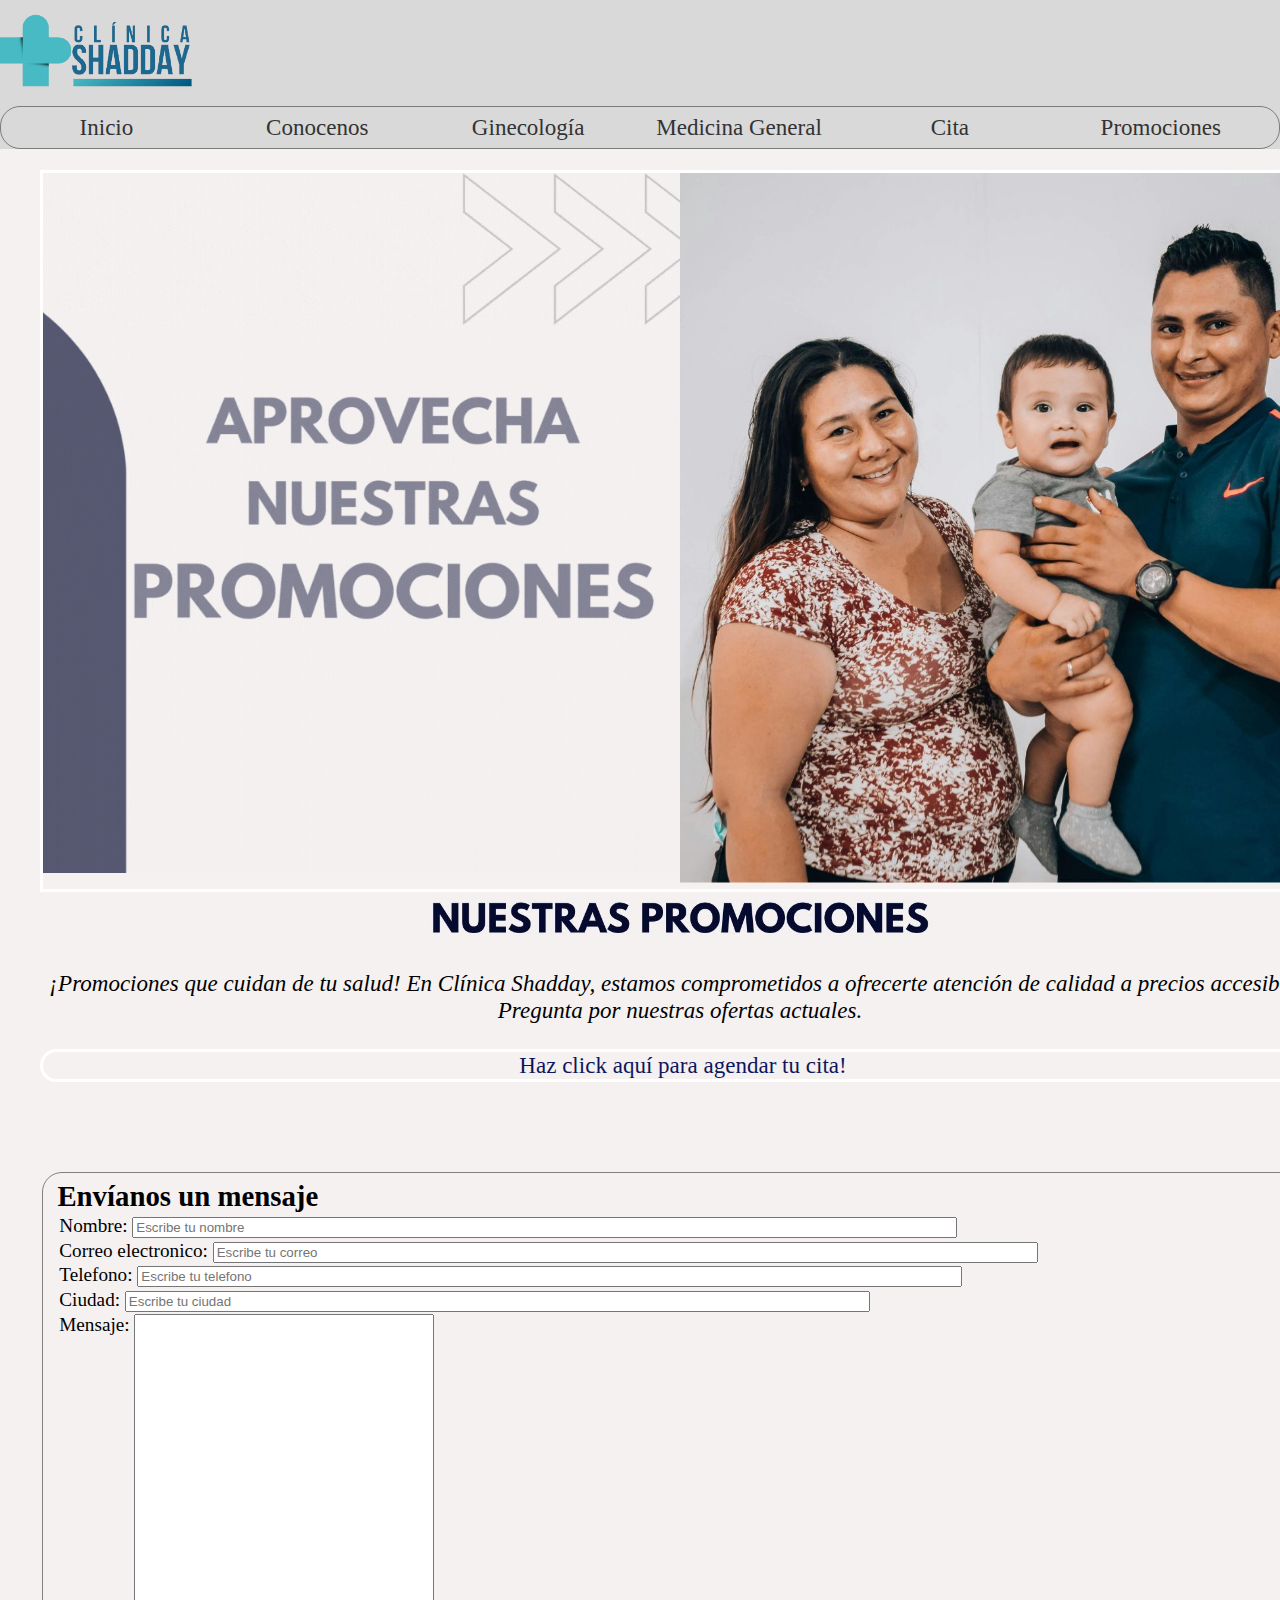
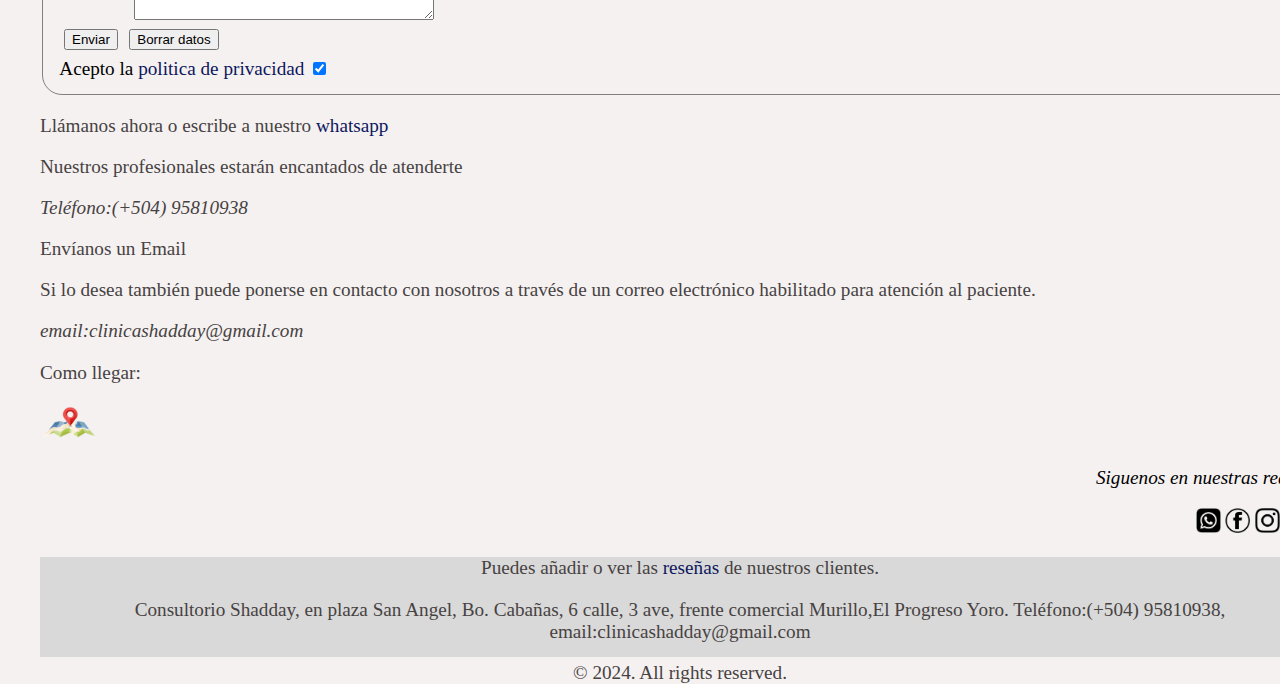
<file: Promociones.html>
<!DOCTYPE html>
<html lang="es">
	<head>
		<meta charset="UTF-8">
		<title>Promociones</title>
		<meta name="viewport" content="width=device-width, initial-scale=1">
		<link rel="stylesheet" type="text/css" 
			href="CSS/stilo4.css">	
	</head>
	<body>
	<div class="todo">	
	<header>
			<a href="index.html"><img class="imagenlogo"
			src="imagenes/principal.png" 
			alt="Clínica Shadday" 
			title="Expertos en salud"
			height="100"></a>
		<nav>
		<ul class="horizontal">
			<li><a href="index.html">Inicio</a></li>
			<li><a href="Conocenos.html">Conocenos</a></li>
			<li><a href="Ginecologiia.html">Ginecología</a></li>
			<li><a href="GeneralMed.html">Medicina General</a></li>
			<li><a href="Cita.html">Cita</a></li>
			<li><a href="Promociones.html">Promociones</a></li>
		</ul>
		</nav>
	</header>
	
	<div id="contenedor">
	  <div id="principal">
		<img  src="imagenes/2.gif" 
			alt="Clinica" 
			title="clinica shadday"
			height="700">
	  </div>
	  <div id="texto">
		<img src="imagenes/2.jpg" 
			alt="Clinica" 
			title="clinica shadday"
			height="710">
	  </div>
	</div>
	
		<div class="img">
		<img src="imagenes/nuestras.jpg" 
			alt="Clinica" 
			title="clinica shadday"
			height="50">
		</div>
		
	<p id="nuestraclinica"><i>¡Promociones que cuidan de tu salud! En Clínica Shadday, estamos comprometidos a ofrecerte atención de calidad a precios accesibles. Pregunta por nuestras ofertas actuales.</i></p>
	
	<!-- 
	<div id="contenedor2">
	  <div id="principal2">
		<a href="https://api.whatsapp.com/send?phone=%2B50495810938&app=facebook&entry_point=page_cta&fbclid=IwZXh0bgNhZW0CMTAAAR2gwJNJEp3ZHRKeP_LyOfrimWsaqiY2GkBbTkuIbq-sHA6mAajRionNSKE_aem_bBua37Sv9KYmoGH-QLYCvQ" target="_blank"><img src="imagenes/4.jpg" 
			alt="Clinica" 
			title="clinica shadday"
			height="350"></a>
		<a href="https://api.whatsapp.com/send?phone=%2B50495810938&app=facebook&entry_point=page_cta&fbclid=IwZXh0bgNhZW0CMTAAAR2gwJNJEp3ZHRKeP_LyOfrimWsaqiY2GkBbTkuIbq-sHA6mAajRionNSKE_aem_bBua37Sv9KYmoGH-QLYCvQ" target="_blank"><img src="imagenes/5.jpg" 
			alt="Clinica" 
			title="clinica shadday"
			height="350"></a>
		<a href="https://api.whatsapp.com/send?phone=%2B50495810938&app=facebook&entry_point=page_cta&fbclid=IwZXh0bgNhZW0CMTAAAR2gwJNJEp3ZHRKeP_LyOfrimWsaqiY2GkBbTkuIbq-sHA6mAajRionNSKE_aem_bBua37Sv9KYmoGH-QLYCvQ" target="_blank"><img src="imagenes/6.jpg" 
			alt="Clinica" 
			title="clinica shadday"
			height="350"></a>
		<a href="https://api.whatsapp.com/send?phone=%2B50495810938&app=facebook&entry_point=page_cta&fbclid=IwZXh0bgNhZW0CMTAAAR2gwJNJEp3ZHRKeP_LyOfrimWsaqiY2GkBbTkuIbq-sHA6mAajRionNSKE_aem_bBua37Sv9KYmoGH-QLYCvQ" target="_blank"><img src="imagenes/7.jpg" 
			alt="Clinica" 
			title="clinica shadday"
			height="350"></a>
	  </div>
	  <div id="texto2">
		<a href="https://api.whatsapp.com/send?phone=%2B50495810938&app=facebook&entry_point=page_cta&fbclid=IwZXh0bgNhZW0CMTAAAR2gwJNJEp3ZHRKeP_LyOfrimWsaqiY2GkBbTkuIbq-sHA6mAajRionNSKE_aem_bBua37Sv9KYmoGH-QLYCvQ" target="_blank"><img src="imagenes/8.jpg" 
			alt="Clinica" 
			title="clinica shadday"
			height="350"></a>
		<a href="https://api.whatsapp.com/send?phone=%2B50495810938&app=facebook&entry_point=page_cta&fbclid=IwZXh0bgNhZW0CMTAAAR2gwJNJEp3ZHRKeP_LyOfrimWsaqiY2GkBbTkuIbq-sHA6mAajRionNSKE_aem_bBua37Sv9KYmoGH-QLYCvQ" target="_blank"><img src="imagenes/9.jpg" 
			alt="Clinica" 
			title="clinica shadday"
			height="350"></a>
		<a href="https://api.whatsapp.com/send?phone=%2B50495810938&app=facebook&entry_point=page_cta&fbclid=IwZXh0bgNhZW0CMTAAAR2gwJNJEp3ZHRKeP_LyOfrimWsaqiY2GkBbTkuIbq-sHA6mAajRionNSKE_aem_bBua37Sv9KYmoGH-QLYCvQ" target="_blank"><img src="imagenes/10.jpg" 
			alt="Clinica" 
			title="clinica shadday"
			height="350"></a>
		<a href="https://api.whatsapp.com/send?phone=%2B50495810938&app=facebook&entry_point=page_cta&fbclid=IwZXh0bgNhZW0CMTAAAR2gwJNJEp3ZHRKeP_LyOfrimWsaqiY2GkBbTkuIbq-sHA6mAajRionNSKE_aem_bBua37Sv9KYmoGH-QLYCvQ" target="_blank"><img src="imagenes/11.jpg" 
			alt="Clinica" 
			title="clinica shadday"
			height="350"></a>
	</div>
	</div>
	-->
	
		<div class="boton">
		<a class="btn" href="https://api.whatsapp.com/send?phone=%2B50495810938&app=facebook&entry_point=page_cta&fbclid=IwZXh0bgNhZW0CMTAAAR2gwJNJEp3ZHRKeP_LyOfrimWsaqiY2GkBbTkuIbq-sHA6mAajRionNSKE_aem_bBua37Sv9KYmoGH-QLYCvQ">Haz click aquí para agendar tu cita!</a>
		</div>
	

	<fieldset id="mensaje">
		<h2>Envíanos un mensaje</h2>
		
		<form action="https://formspree.io/f/xvgobgwj" method="post" class="bloques">

			<label>
				Nombre: <input type="text"
					name="nombre"
					size="100"
					maxlength="50"
					placeholder="Escribe tu nombre"
					required>
			</label>
			<label>
				Correo electronico: <input type="text"
					name="ciudad"
					size="100"
					maxlength="50"
					placeholder="Escribe tu correo"
					required>
			</label>			
			<label>
				Telefono: <input type="text"
					name="telefono"
					size="100"
					maxlength="50"
					placeholder="Escribe tu telefono"
					required>
			</label>
			<label>
				Ciudad: <input type="text"
					name="ciudad"
					size="90"
					maxlength="50"
					placeholder="Escribe tu ciudad"
					required>
			</label>

			<label>Mensaje:
				<textarea rows="20" cols="20"></textarea>
			</label>


			<input class="btn" type="submit" value="Enviar">
			<input type="reset" value="Borrar datos">
			
			<label>Acepto la <a href="../clinicashadday/Politica.html">politica de privacidad</a>
				<input type="checkbox" name="politica"
					value="politica" checked>
			</label>
		</form>
	</fieldset>
		<div class="datoscontacto">
		<p>Llámanos ahora o escribe a nuestro <a href="https://api.whatsapp.com/send?phone=%2B50495810938&app=facebook&entry_point=page_cta&fbclid=IwZXh0bgNhZW0CMTAAAR2gwJNJEp3ZHRKeP_LyOfrimWsaqiY2GkBbTkuIbq-sHA6mAajRionNSKE_aem_bBua37Sv9KYmoGH-QLYCvQ" target="_blank">whatsapp</a></p>
		<p>Nuestros profesionales estarán encantados de atenderte</p>
		<address>Teléfono:(+504) 95810938</address>
		
		<p>Envíanos un Email<p>
		<p>Si lo desea también puede ponerse en contacto con nosotros a través de un correo electrónico habilitado para atención al paciente.</p>
		<address>email:clinicashadday@gmail.com</address>

		<p>Como llegar:</p> 
		<a href="https://www.google.es/maps" target="_blank"> <img class="imagen1"
			src="imagenes/ubi.png" 
			alt="Gineco Obstetra" 
			title="Tu salud es primero"
			height="40"
			width="60"></a>
		</div>	

		<div class="redes">
		<p id="redes"><i>Siguenos en nuestras redes:</i></p>
		<a href="https://api.whatsapp.com/send?phone=%2B50495810938&app=facebook&entry_point=page_cta&fbclid=IwZXh0bgNhZW0CMTAAAR2gwJNJEp3ZHRKeP_LyOfrimWsaqiY2GkBbTkuIbq-sHA6mAajRionNSKE_aem_bBua37Sv9KYmoGH-QLYCvQ" target="_blank"><img src="imagenes/wsp.png" 
			alt="Whatsapp"
			title="clinica shadday"
			height="25"></a>	
		<a href="https://www.facebook.com/profile.php?id=61557381137067" target="_blank"><img src="imagenes/fb.png" 
			alt="Facebook" 
			title="clinica shadday"
			height="25"></a>
		<a href="https://www.instagram.com/?hl=es" target="_blank"><img src="imagenes/ig.png" 
			alt="Instagram" 
			title="clinica shadday"
			height="25"></a>
		<a href="https://accounts.google.com/InteractiveLogin/signinchooser?continue=https%3A%2F%2Fmail.google.com%2Fmail%2Fu%2F0%2F%3Ftab%3Drm%26ogbl&emr=1&followup=https%3A%2F%2Fmail.google.com%2Fmail%2Fu%2F0%2F%3Ftab%3Drm%26ogbl&osid=1&passive=1209600&service=mail&ifkv=AcMMx-e-ayNr13wc03_6vbibwDi27phgV7ifG14aRVYoDVdMKYrZz3kQ2RaHf0qiua9oS8mHDxqv&ddm=1&flowName=GlifWebSignIn&flowEntry=ServiceLogin" target="_blank"><img src="imagenes/correo.png" 
			alt="Instagram" 
			title="clinica shadday"
			height="25"></a>			
		</div>		
		<div class="bajo">
		<p>Puedes añadir o ver las <a href="https://www.google.com/search?sca_esv=381a7a3a6a330f37&uds=ADvngMjcH0KdF7qGWtwTBrP0nt7dCkH7jUOA-VsrzXzgx3zlfCpnNcm3yVbTNRBD7Liit3hM_NlBAENoHb5WtKfQz4bdA5VQWnHC9Yra7W5c_rswZWN_sNcVFF25svBxN-NGlNbkIDW6VyhKDB3bz8syn_77MJANdg&si=ACC90nwjPmqJHrCEt6ewASzksVFQDX8zco_7MgBaIawvaF4-7pp9CAIiS-Ni6prPPGnZqNKNdfulyNL72YtBO9LbM-G58KzAcBONnoBhfFdBVwAyyAAZ5Dc%3D&q=Cl%C3%ADnica+Shadday+Opiniones&sa=X&ved=2ahUKEwjatvnPjKeJAxWzSaQEHfaKBLQQ3PALegQIMxAF&biw=1467&bih=811&dpr=1.13" target="_blank"> reseñas </a> de nuestros clientes.</p>
		
		<!-- Información de contacto del autor de la página. -->
		<p>Consultorio Shadday, en plaza San Angel, Bo. Cabañas,
		6 calle, 3 ave, frente comercial Murillo,El Progreso Yoro. Teléfono:(+504) 95810938, email:clinicashadday@gmail.com</p>
		<p>&#169; 2024. All rights reserved.</p>
		</div>
	</div>
	</body>
</html>
</file>
<file: CSS/stilo3.css>
/* Cuerpo */
			body {
				font-family:"Lato";
				background-color:#F5F1F1;
				font-size: larger;
				margin-left: 40px;
				margin-right: 40px;
				width:100%;
			}		
			/* Cabecera */
			header{
				background:#D9D9D9;
				font-size: larger;
				padding: 0em;
				position: fixed;
				top: 0;
				left: 0;
				width: 100%;
			}
			header h1 {
				text-align: center;
				margin-bottom: 1em;
			}
			h2 {
				margin: 0em;
				text-align: center;
				font-size: larger;
			}
			/* Imagen logo */			
			img.imagenlogo {
				float: auto;
				
			}

			/*Enlaces */	
			a{
				text-decoration: none;
				color:#0D175D;
			}
			/*Horarios */	
			summary{
				font-size:larger;
			}			

			/* Menu de navegación principal */			
			ul.horizontal {
				background:#D9D9D9;
				border: 1px solid #7C7C7C;
				border-radius: 20px;
				list-style: none;
				margin: 0;
				padding: 0;
				overflow: hidden;
			}
			
			ul.horizontal li {
				float: left;
				width: 16.5%;
			}
			
			ul.horizontal li a {
				color: #333;
				display: block;
				padding: .3em;
				text-decoration: none;
				/* Si quisiéramos centrar los textos de los menús: */
				text-align: center;
				border-left: px solid #FFF;
				border-right: px solid #7C7C7C;
			}
			
			ul.horizontal li a.sinborde {
				border-right: none;
			}
			/* Inicio Bienvenida */			
			h1#arriba {
				margin-top: 170px;
				text-align: center;
				font-size: larger;
			}
			p{
				text-align: center;
			}
			/* contenedor2 de imagenes y texto*/
			#contenedor2 {
			  margin-top:auto;
			  display: flex;
			  flex-direction: row;
			  flex-wrap: wrap;
			  border:#FFF;
			  margin-bottom:auto;
			}
			#imagen1 {
			  width: 50%;
			}
			#imagen2 {
			  width:50%;
			  font-size:larger;
			}
			.boton {
			margin-top: 25px;
			text-align: center;
			border: 3px solid #FFF;
			border-radius: 20px;
			font-size: larger;
			width: 100%;
			margin-bottom:auto;
			}


			/* Inicio del formulario:izquierda */	
			h2.formulario{
				text-align: justify;
			}
			h3{
				text-align: justify;
			}			
			p.centro {
				text-align: justify;
			}
			
			/*Banner clinica */			

			img.imagen1 {
				float: auto;
				margin-right: 0em;
				margin-bottom: 0em;
			}		

			
			input.enlace:hover {
				border-bottom: 0;
			}
			
			input.enlace:active {
				color:red;
			}
			
			form.conpadding input {
				padding: 0.2em;
			}
			/* Menu de navegación 2 */			
			ul.horizontal1 {
				background:#D9D9D9;
				border: 2px solid #7C7C7C;
				border-radius: 20px;
				list-style: none;
				margin: 0;
				padding: 0;
				overflow: hidden;
			}
			
			ul.horizontal1 li {
				float: left;
				width: 33.1%;
			}
			
			ul.horizontal1 li a {
				color: #333;
				display: block;
				padding: 1em;
				text-decoration: none;
				/* Si quisiéramos centrar los textos de los menús: */
				text-align: center;
				border-left: px solid #FFF;
				border-right: px solid #7C7C7C;
			}
			
			ul.horizontal1 li a.sinborde {
				border-right: none;
			}	
			/*Enlaces */	
			a{
				text-decoration: none;
			}
			/* Inicio Formulario */
			fieldset#mensaje {
				margin-top: 90px;
				border: gray 1px solid;
				border-radius: 20px;
			}			
			/*Formulario */			
			form.bloques label {
				display: block;
				margin: 0.3em 0;
			}
			
			form.bloques fieldset {
				width: 46.5%;
				float: left;
			}
		textarea {
				width: 300px;
				box-sizing: border-box;
				vertical-align: top;
			}			
			
			form.bloques input[type="submit"] {
				margin: 0.5em;
			}
			/*Boton formulario */			
			input[type="text"]:focus, input[type="password"]:focus {
				font-size: 1.5em;
				background-color: gray;
				border: 3px solid blue;
			}		
			/*Redes Sociales */		
			.redes {
				margin-right: 10px;
				text-align: right;
			}	
			p#redes{
				text-align: right;
			}
			/*Bajo de la pagina */
			div.bajo {
				background-color:#D9D9D9;
				color:#474242;
				text-align: center;
				width: 100%;
				height: 100px;
				margin: auto;
			}
</file>
<file: CSS/stilo4.css>
/* Cuerpo */
			body {
				font-family:"Lato";
				background-color:#F5F1F1;
				font-size: larger;
				margin-left: 40px;
				margin-right: 40px;
				width:100%;
			}			
			/* Cabecera */
			header{
				background:#D9D9D9;
				font-size: larger;
				padding: 0em;
				position: fixed;
				top: 0;
				left: 0;
				right:0;
				width: 100%;
			}
			header h1 {
				text-align: left;
				margin-bottom: 1em;
			}

			h2 {
				margin: 0em;
			}
			p#nuestraclinica{
				text-align: center;
				font-size:larger;
			}
			p#nuestraclinica1{
				text-align: center;
				font-size:larger;
			}
			p#resultados{
				text-align: center;
				font-size:small;
				margin:auto;
			}			
			
			div#contenedor {
				margin-top: 170px;
			}
			/* Imagen logo */			
			img.imagenlogo {
				float: auto;
			}
			/* Menu de navegación principal */			
			ul.horizontal {
				background:#D9D9D9;
				border: 1px solid #7C7C7C;
				border-radius: 20px;
				list-style: none;
				margin: 0;
				padding: 0;
				overflow: hidden;
			}
			
			ul.horizontal li {
				float: left;
				width: 16.5%;
			}
			
			ul.horizontal li a {
				color: #333;
				display: block;
				padding: .3em;
				text-decoration: none;
				/* Si quisiéramos centrar los textos de los menús: */
				text-align: center;
				border-left: px solid #FFF;
				border-right: px solid #7C7C7C;
			}
			
			ul.horizontal li a.sinborde {
				border-right: none;
			}
			table{
				margin: auto;
				border-collapse: separate;
				text-align: center;
				font-size:larger;
				border: #b2b2b2 1px solid;
				border-radius: 20px;
			}
			tr, td {
			border: 1px solid black;
			}
			/* contenedor de imagenes y texto*/
			#contenedor {
			  display: flex;
			  flex-direction: row;
			  flex-wrap: wrap;
			  border:solid  #FFF;
			}
			#principal {
			  width: 50%;
			}
			#texto {
			  width: 50%;
			  font-size:larger;
			}
			.img {
			text-align: center;
			}
			/* contenedor2 de imagenes y texto*/
			#contenedor2 {
			  display: flex;
			  flex-direction: row;
			  flex-wrap: wrap;
			  border:#FFF;
			}
			#principal2 {
			  width: 50%;
			  object-fit: cover;
			}
			#texto2 {
			  width:50%;
			  font-size:larger;
			}
			.boton {
			margin-top: 25px;
			text-align: center;
			border: 3px solid #FFF;
			border-radius: 20px;
			font-size: larger;
			width: 100%;
			}		
			/*Enlaces */	
			a{
				text-decoration: none;
				color:#0D175D;
			}
			h1#arriba {
				margin-top: 170px;
				text-align: left;
				font-size:larger;
			}
			/* Inicio Formulario */
			fieldset#mensaje {
				margin-top: 90px;
				border: gray 1px solid;
				border-radius: 20px;
			}
			/*Formulario */
			form.bloques label {
				display: block;
				margin: 0.1em;
			}
			
			form.bloques fieldset {
				width: 46.5%;
				float: left;
			}
		textarea {
				width: 300px;
				box-sizing: border-box;
				vertical-align: top;
			}
			
			form.bloques input[type="submit"] {
				margin: 0.5em;
			}
			
			/*Boton formulario */		
			
			input[type="text"]:focus, input[type="password"]:focus {
				font-size: 1.5em;
				background-color: gray;
				border: 3px solid blue;
			}
			/*Datos de contacto */
			div.datoscontacto {
				color:#474242;
				text-align: justify;
			}
			/*Redes Sociales */		
			.redes {
				margin-right: 10px;
				text-align: right;
			}	
			p#redes{
				text-align: right;
			}			
			/*Bajo de la pagina */
			div.bajo {
				background-color:#D9D9D9;
				color:#474242;
				text-align: center;
				width: 100%;
				height: 100px;
				margin: auto;
			}
</file>
<file: CSS/stilo.css>
/* Cuerpo */
			*{
				padding: 0px;
				margin: 0px;
			}
			
			body {
				font-family: "Lato";
				background-color:#F5F1F1;
				font-size: larger;
				margin-left: 40px;
				margin-right: 40px;
				width:100%;
			}

			
			/* Cabecera */
			header{
				background:#D9D9D9;
				font-size: larger;
				padding: 0em;
				position: fixed;
				top: 0;
				left: 0;
				width: 100%;
			}
			h2 {
				margin: 0em;

			}
			header h1 {
				text-align: left;
				margin-bottom: 1em;
			}
			/* Imagen logo */			
			img.imagenlogo {
				float: auto;
			}

			/*Enlaces */	
			a{
				text-decoration: none;
				color:#0D175D;
			}

			/* Menu de navegación principal */			
			ul.horizontal {
				background:#D9D9D9;
				border: 1px solid #7C7C7C;
				border-radius: 20px;
				list-style: none;
				margin: 0;
				padding: 0;
				overflow: hidden;
			}
			
			ul.horizontal li {
				float: left;
				width: 16.5%;
			}
			
			ul.horizontal li a {
				color: #333;
				display: block;
				padding: .3em;
				text-decoration: none;
				/* Si quisiéramos centrar los textos de los menús: */
				text-align: center;
				border-left: px solid #FFF;
				border-right: px solid #7C7C7C;
			}
			
			ul.horizontal li a.sinborde {
				border-right: none;
			}
			p#cuida{
				text-align: center;
				font-size:larger;
				color:#0D180D;
			}
			/* Inicio Doctora */			
			h1#arriba {
				margin-top: 170px;
				text-align: left;
				font-size:larger;
			}
			.boton {
			margin-top: 25px;
			text-align: center;
			border: 3px solid #FFF;
			border-radius: 20px;
			font-size: larger;
			width: 100%;
			}
			/* Inicio Formulario */
			fieldset#mensaje {
				margin-top: 10px;
				border: gray 1px solid;
				border-radius: 20px;
			}			
			/*Formulario */
			form.bloques label {
				display: block;
				margin: 0.3em 0;
				
			}
			
			form.bloques fieldset {
				width: 46.5%;
				float: left;
				
			}
			textarea {
				width: 300px;
				box-sizing: border-box;
				vertical-align: top;
			}
			
			form.bloques input[type="submit"] {
				margin: 0.5em;
			}
			/*Boton formulario */		
			
			input[type="text"]:focus, input[type="password"]:focus {
				font-size: 1.5em;
				background-color: gray;
				border: 3px solid blue;
			}
			/*Datos de contacto */
			div.datoscontacto {
				color:#474242;
				text-align: justify;
			}
			/*Redes Sociales */		
			.redes {
				margin-right: 10px;
				text-align: right;
			}	
			p#redes{
				text-align: right;
			}
			/*Bajo de la pagina */
			div.bajo {
				background-color:#D9D9D9;
				color:#474242;
				text-align: center;
				width: 100%;
				height: 100px;
				margin: auto;
			}
</file>
<file: CSS/stilo2.css>
/* Cuerpo */
			body {
				font-family: "Lato";
				background-color:#F5F1F1;
				font-size: larger;
				margin-left: 40px;
				margin-right: 40px;
				width:100%;
			}		
			/* Cabecera */
			header{
				background:#D9D9D9;
				font-size: larger;
				padding: 0em;
				position: fixed;
				top: 0;
				left: 0;
				right:0;
				width: 100%;
			}
			header h1 {
				text-align: left;
				margin-bottom: 1em;
			}
			/* Imagen logo */			
			img.imagenlogo {
				float: auto;
			}

			h2 {
				margin: 0em;
				text-align: center;
				font-size: larger;
			}


			/*Enlaces */	
			a{
				text-decoration: none;
				color:#0D175D;
			}			
			
			/* Menu de navegación principal */			
			ul.horizontal {
				background:#D9D9D9;
				border: 1px solid #7C7C7C;
				border-radius: 20px;
				list-style: none;
				margin: 0;
				padding: 0;
				overflow: hidden;
				
			}
			
			ul.horizontal li {
				float: left;
				width: 16.5%;
			}
			
			ul.horizontal li a {
				color: #333;
				display: block;
				padding: .3em;
				text-decoration: none;
				/* Si quisiéramos centrar los textos de los menús: */
				text-align: center;
				border-left: px solid #FFF;
				border-right: px solid #7C7C7C;
			}
			
			ul.horizontal li a.sinborde {
				border-right: none;
			}
			/* Inicio Doctora */			
			h1#arriba {
				margin-top: 170px;
				text-align: center;
			}
			/* Imagen principal de la doctora */			
			div.contenedor {
				background-color: #D9D9D9;
				width:30%;
				margin: 0;
				margin-top: 1em;
				padding: 1em;
				padding-bottom: 0.01em;
			}
			/* imagen de medico */
			img.imagen1 {
				float: left;
				margin-right: 0em;
				margin-bottom: 0em;
			}
			/* contenedor de imagenes y texto*/
			#contenedor {
			  display: flex;
			  flex-direction: row;
			  flex-wrap: wrap;
			  border:solid  #FFF;
			  border-radius: 15px;
			}
			#principal {
			  width: 50%;
			}
			#texto {
			  margin-top: auto;
			  width: 50%;
			  font-size:x-large;
			}
		/* contenedor de menú y servicios*/
			#contenedor2 {
			  display: flex;
			  flex-direction: row;
			  flex-wrap: wrap;
			  margin: auto;
			}
			#menu {
			  width: 40%;
			  font-size:larger;
			  text-align: center;
			  margin: auto;
			}
			#imagenes {
			  width:40%;
			  display:center;
			  
			}			

			/* Menú vertical */
			
			ul.vertical {
				width: 400px;
				align-items: center;
				list-style: none;
				margin: 0;
				padding: 0;
				border-bottom: none;
			}
			
			ul.vertical li {
				border-bottom: 0px solid #7C7C7C;
				border-radius: 10px;
				border-top: 1px solid #FFF;
			}
			
			ul.vertical li a {
				color: #333;
				text-align:center;
				display: block;
				padding: .2em 0 .2em .5em;
				text-decoration: none;
			}	

			summary{
				font-size:larger;
				text-align:center;
				
			}
			.boton {
			margin-top: 25px;
			text-align: center;
			border: 3px solid #FFF;
			border-radius: 20px;
			font-size: larger;
			width: 100%;
			}
			/*Redes Sociales */		
			.redes {
				margin-right: 10px;
				text-align: right;
			}	
			p#redes{
				text-align: right;
			}

			/*Bajo de la pagina */
			div.bajo {
				background-color:#D9D9D9;
				color:#474242;
				text-align: center;
				width: 100%;
				height: 100px;
				margin: auto;
			}
</file>
